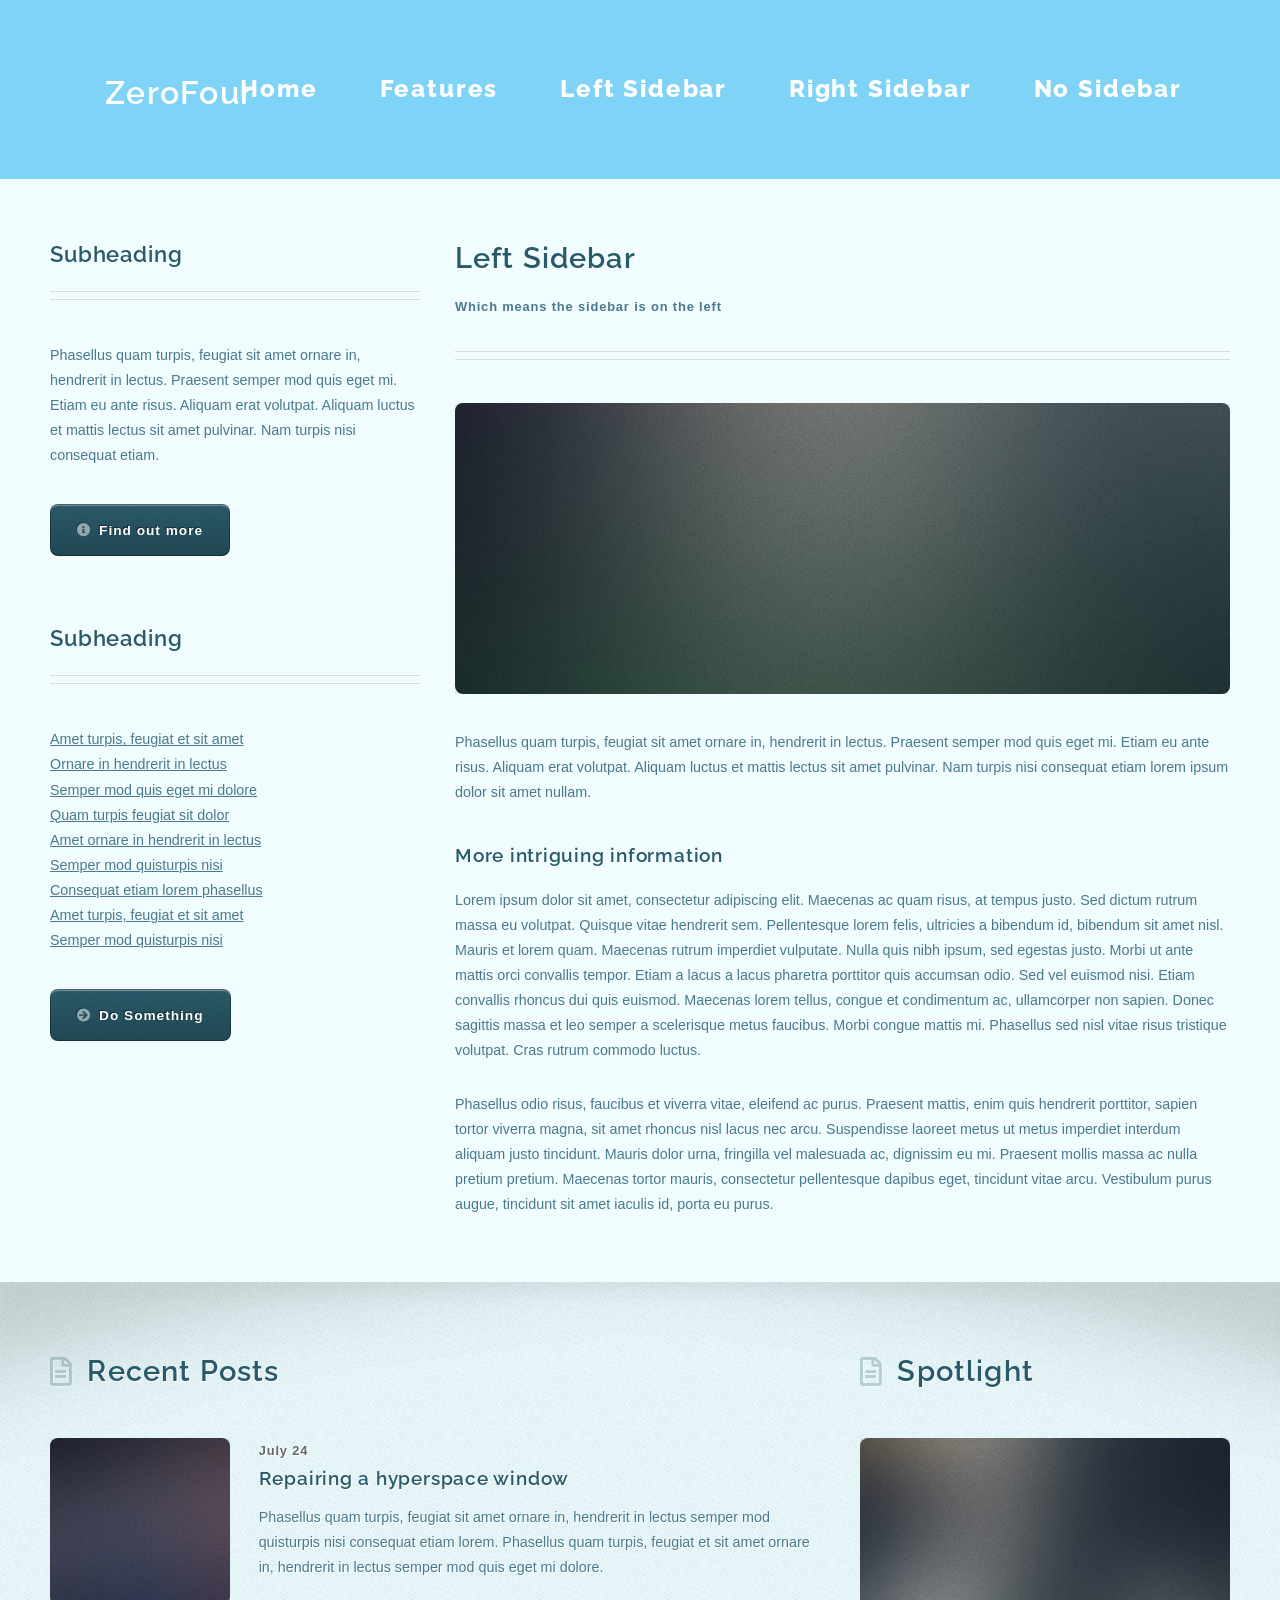
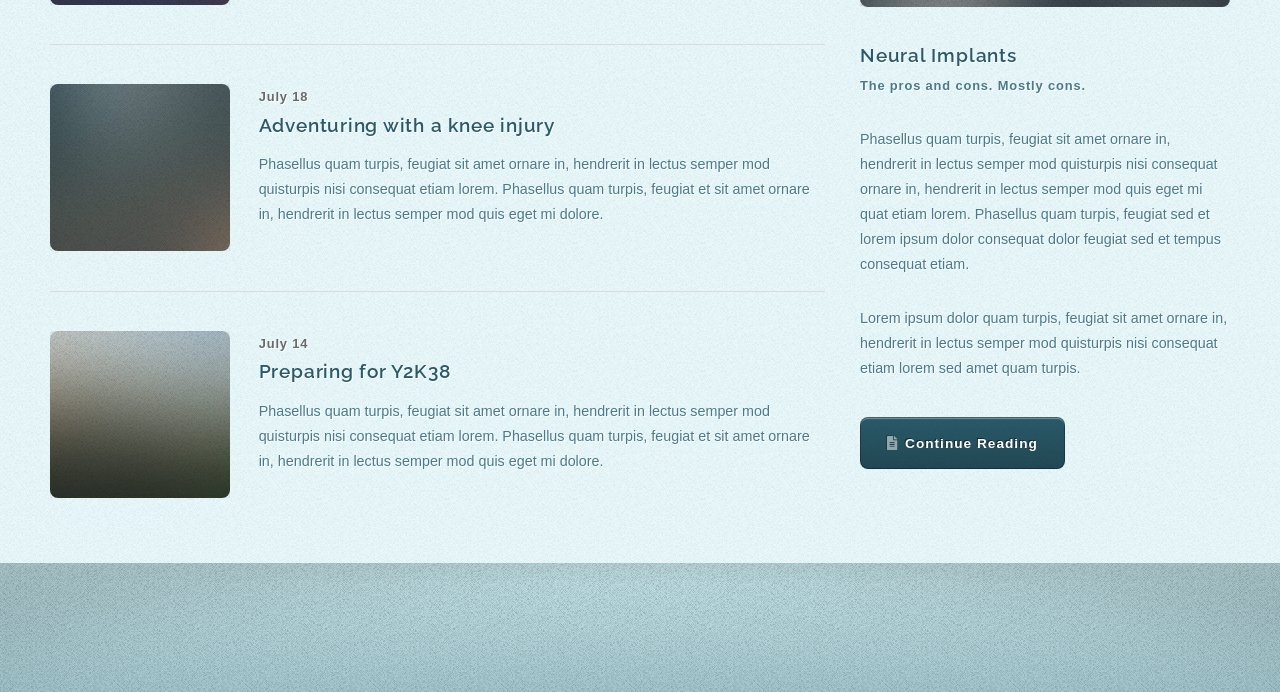
<file: left-sidebar.html>
<!DOCTYPE HTML>
<!--
	ZeroFour by HTML5 UP
	html5up.net | @ajlkn
	Free for personal and commercial use under the CCA 3.0 license (html5up.net/license)
-->
<html>
	<head>
		<title>Left Sidebar - ZeroFour by HTML5 UP</title>
		<meta charset="utf-8" />
		<meta name="viewport" content="width=device-width, initial-scale=1, user-scalable=no" />
		<link rel="preconnect" href="https://fonts.googleapis.com">
		<link rel="preconnect" href="https://fonts.gstatic.com" crossorigin>
		<link href="https://fonts.googleapis.com/css2?family=Raleway:wght@300;400;500;600;700;800&display=swap" rel="stylesheet">
		<link rel="stylesheet" href="assets/css/main.css" />
	</head>
	<body class="left-sidebar is-preload">
		<div id="page-wrapper">

			<!-- Header Wrapper -->
				<div id="header-wrapper">
					<div class="container">

						<!-- Header -->
							<header id="header">
								<div class="inner">

									<!-- Logo -->
										<h1><a href="index.html" id="logo">ZeroFour</a></h1>

									<!-- Nav -->
										<nav id="nav">
											<ul>
												<li><a href="index.html">Home</a></li>
												<li><a href="features.html">Features</a></li>
												<li class="current_page_item"><a href="left-sidebar.html">Left Sidebar</a></li>
												<li><a href="right-sidebar.html">Right Sidebar</a></li>
												<li><a href="no-sidebar.html">No Sidebar</a></li>
											</ul>
										</nav>

								</div>
							</header>

					</div>
				</div>

			<!-- Main Wrapper -->
				<div id="main-wrapper">
					<div class="wrapper style2">
						<div class="inner">
							<div class="container">
								<div class="row">
									<div class="col-4 col-12-medium">
										<div id="sidebar">

											<!-- Sidebar -->

												<section>
													<header class="major">
														<h2>Subheading</h2>
													</header>
													<p>Phasellus quam turpis, feugiat sit amet ornare in, hendrerit in lectus.
													Praesent semper mod quis eget mi. Etiam eu ante risus. Aliquam erat volutpat.
													Aliquam luctus et mattis lectus sit amet pulvinar. Nam turpis nisi
													consequat etiam.</p>
													<footer>
														<a href="#" class="button icon solid fa-info-circle">Find out more</a>
													</footer>
												</section>

												<section>
													<header class="major">
														<h2>Subheading</h2>
													</header>
													<ul class="style2">
														<li><a href="#">Amet turpis, feugiat et sit amet</a></li>
														<li><a href="#">Ornare in hendrerit in lectus</a></li>
														<li><a href="#">Semper mod quis eget mi dolore</a></li>
														<li><a href="#">Quam turpis feugiat sit dolor</a></li>
														<li><a href="#">Amet ornare in hendrerit in lectus</a></li>
														<li><a href="#">Semper mod quisturpis nisi</a></li>
														<li><a href="#">Consequat etiam lorem phasellus</a></li>
														<li><a href="#">Amet turpis, feugiat et sit amet</a></li>
														<li><a href="#">Semper mod quisturpis nisi</a></li>
													</ul>
													<footer>
														<a href="#" class="button icon solid fa-arrow-circle-right">Do Something</a>
													</footer>
												</section>

										</div>
									</div>
									<div class="col-8 col-12-medium imp-medium">
										<div id="content">

											<!-- Content -->

												<article>
													<header class="major">
														<h2>Left Sidebar</h2>
														<p>Which means the sidebar is on the left</p>
													</header>

													<span class="image featured"><img src="images/pic08.jpg" alt="" /></span>

													<p>Phasellus quam turpis, feugiat sit amet ornare in, hendrerit in lectus.
													Praesent semper mod quis eget mi. Etiam eu ante risus. Aliquam erat volutpat.
													Aliquam luctus et mattis lectus sit amet pulvinar. Nam turpis nisi
													consequat etiam lorem ipsum dolor sit amet nullam.</p>

													<h3>More intriguing information</h3>
													<p>Lorem ipsum dolor sit amet, consectetur adipiscing elit. Maecenas ac quam risus, at tempus
													justo. Sed dictum rutrum massa eu volutpat. Quisque vitae hendrerit sem. Pellentesque lorem felis,
													ultricies a bibendum id, bibendum sit amet nisl. Mauris et lorem quam. Maecenas rutrum imperdiet
													vulputate. Nulla quis nibh ipsum, sed egestas justo. Morbi ut ante mattis orci convallis tempor.
													Etiam a lacus a lacus pharetra porttitor quis accumsan odio. Sed vel euismod nisi. Etiam convallis
													rhoncus dui quis euismod. Maecenas lorem tellus, congue et condimentum ac, ullamcorper non sapien.
													Donec sagittis massa et leo semper a scelerisque metus faucibus. Morbi congue mattis mi.
													Phasellus sed nisl vitae risus tristique volutpat. Cras rutrum commodo luctus.</p>

													<p>Phasellus odio risus, faucibus et viverra vitae, eleifend ac purus. Praesent mattis, enim
													quis hendrerit porttitor, sapien tortor viverra magna, sit amet rhoncus nisl lacus nec arcu.
													Suspendisse laoreet metus ut metus imperdiet interdum aliquam justo tincidunt. Mauris dolor urna,
													fringilla vel malesuada ac, dignissim eu mi. Praesent mollis massa ac nulla pretium pretium.
													Maecenas tortor mauris, consectetur pellentesque dapibus eget, tincidunt vitae arcu.
													Vestibulum purus augue, tincidunt sit amet iaculis id, porta eu purus.</p>
												</article>

										</div>
									</div>
								</div>
							</div>
						</div>
					</div>
					<div class="wrapper style3">
						<div class="inner">
							<div class="container">
								<div class="row">
									<div class="col-8 col-12-medium">

										<!-- Article list -->
											<section class="box article-list">
												<h2 class="icon fa-file-alt">Recent Posts</h2>

												<!-- Excerpt -->
													<article class="box excerpt">
														<a href="#" class="image left"><img src="images/pic04.jpg" alt="" /></a>
														<div>
															<header>
																<span class="date">July 24</span>
																<h3><a href="#">Repairing a hyperspace window</a></h3>
															</header>
															<p>Phasellus quam turpis, feugiat sit amet ornare in, hendrerit in lectus
															semper mod quisturpis nisi consequat etiam lorem. Phasellus quam turpis,
															feugiat et sit amet ornare in, hendrerit in lectus semper mod quis eget mi dolore.</p>
														</div>
													</article>

												<!-- Excerpt -->
													<article class="box excerpt">
														<a href="#" class="image left"><img src="images/pic05.jpg" alt="" /></a>
														<div>
															<header>
																<span class="date">July 18</span>
																<h3><a href="#">Adventuring with a knee injury</a></h3>
															</header>
															<p>Phasellus quam turpis, feugiat sit amet ornare in, hendrerit in lectus
															semper mod quisturpis nisi consequat etiam lorem. Phasellus quam turpis,
															feugiat et sit amet ornare in, hendrerit in lectus semper mod quis eget mi dolore.</p>
														</div>
													</article>

												<!-- Excerpt -->
													<article class="box excerpt">
														<a href="#" class="image left"><img src="images/pic06.jpg" alt="" /></a>
														<div>
															<header>
																<span class="date">July 14</span>
																<h3><a href="#">Preparing for Y2K38</a></h3>
															</header>
															<p>Phasellus quam turpis, feugiat sit amet ornare in, hendrerit in lectus
															semper mod quisturpis nisi consequat etiam lorem. Phasellus quam turpis,
															feugiat et sit amet ornare in, hendrerit in lectus semper mod quis eget mi dolore.</p>
														</div>
													</article>

											</section>
									</div>
									<div class="col-4 col-12-medium">

										<!-- Spotlight -->
											<section class="box spotlight">
												<h2 class="icon fa-file-alt">Spotlight</h2>
												<article>
													<a href="#" class="image featured"><img src="images/pic07.jpg" alt=""></a>
													<header>
														<h3><a href="#">Neural Implants</a></h3>
														<p>The pros and cons. Mostly cons.</p>
													</header>
													<p>Phasellus quam turpis, feugiat sit amet ornare in, hendrerit in lectus semper mod
													quisturpis nisi consequat ornare in, hendrerit in lectus semper mod quis eget mi quat etiam
													lorem. Phasellus quam turpis, feugiat sed et lorem ipsum dolor consequat dolor feugiat sed
													et tempus consequat etiam.</p>
													<p>Lorem ipsum dolor quam turpis, feugiat sit amet ornare in, hendrerit in lectus semper
													mod quisturpis nisi consequat etiam lorem sed amet quam turpis.</p>
													<footer>
														<a href="#" class="button alt icon solid fa-file-alt">Continue Reading</a>
													</footer>
												</article>
											</section>

									</div>
								</div>
							</div>
						</div>
					</div>
				</div>

			<!-- Footer Wrapper -->
				<div id="footer-wrapper">
					<footer id="footer" class="container">
					</footer>
				</div>

		</div>

		<!-- Scripts -->
			<script src="assets/js/jquery.min.js"></script>
			<script src="assets/js/jquery.dropotron.min.js"></script>
			<script src="assets/js/browser.min.js"></script>
			<script src="assets/js/breakpoints.min.js"></script>
			<script src="assets/js/util.js"></script>
			<script src="assets/js/main.js"></script>

	</body>
</html>
</file>
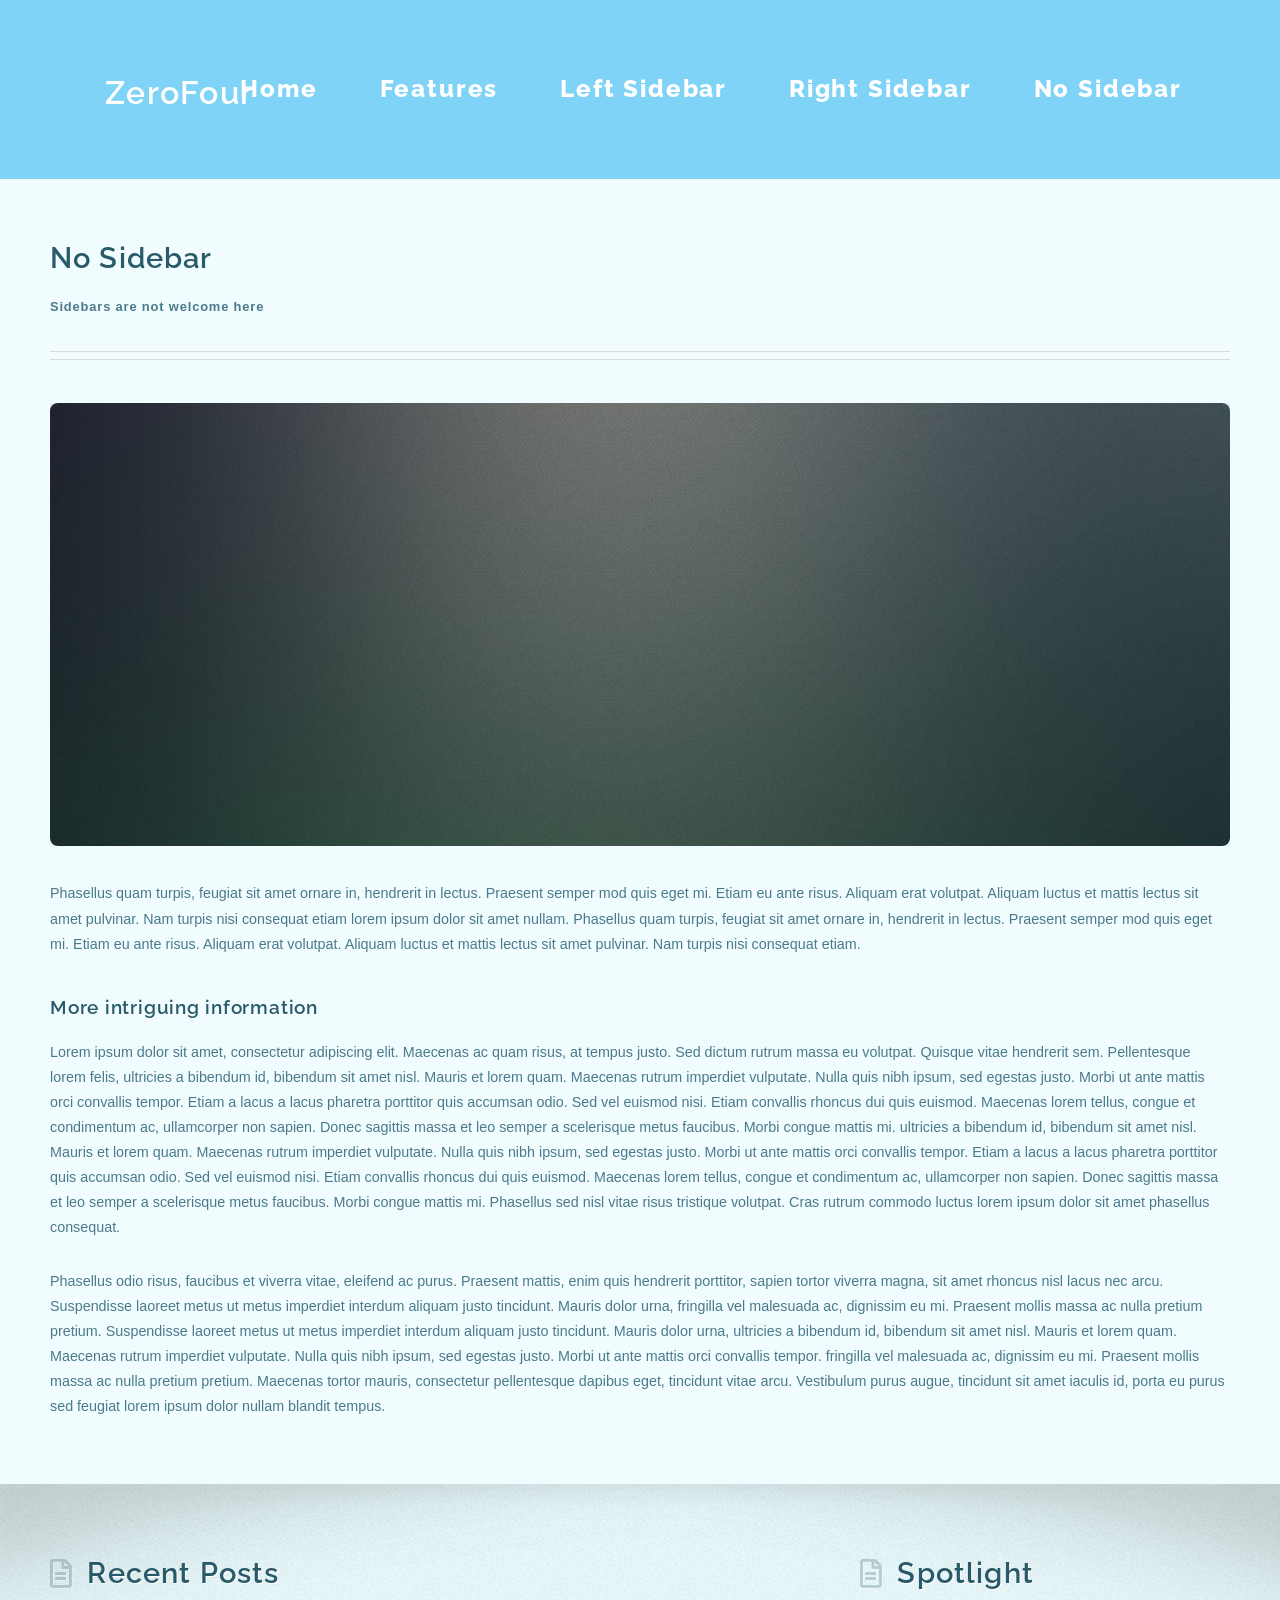
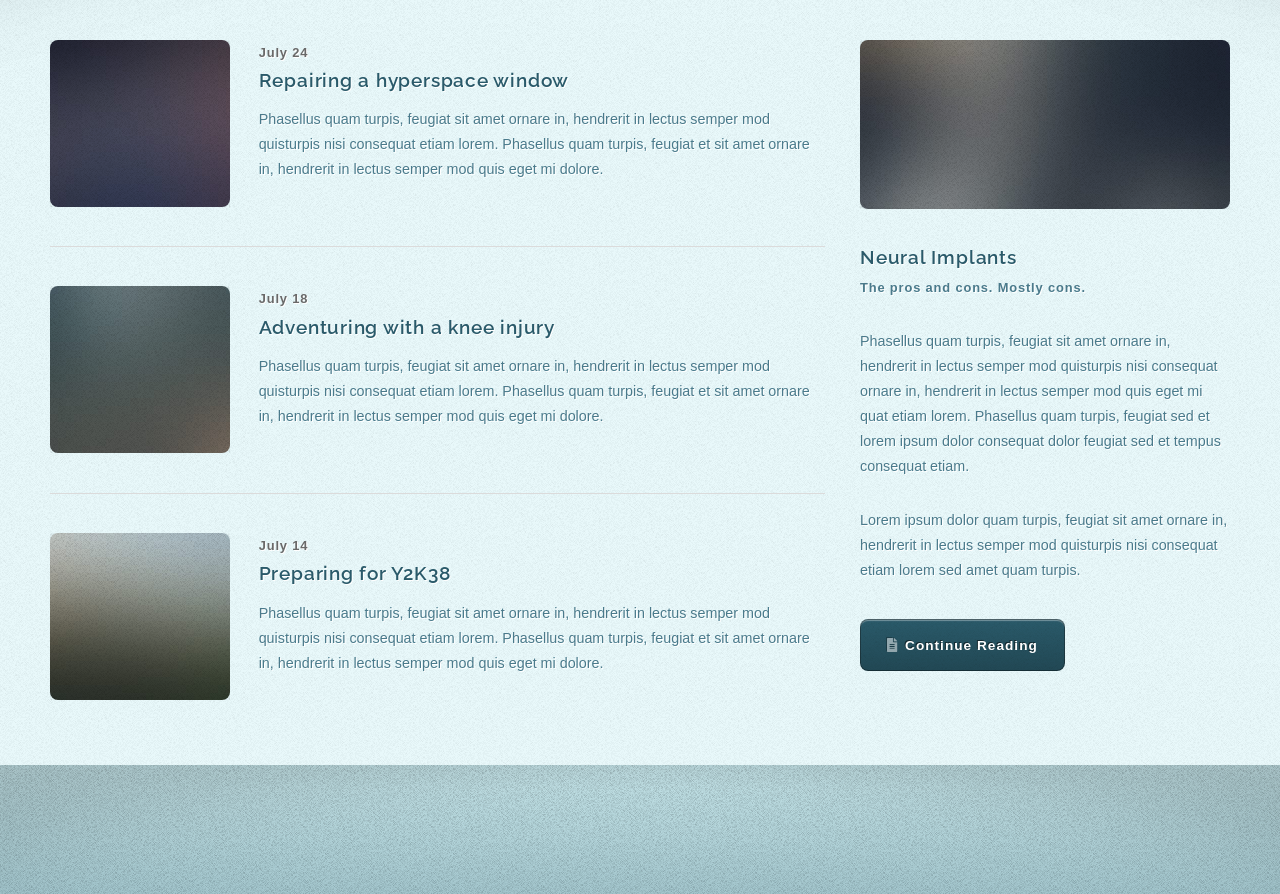
<file: no-sidebar.html>
<!DOCTYPE HTML>
<!--
	ZeroFour by HTML5 UP
	html5up.net | @ajlkn
	Free for personal and commercial use under the CCA 3.0 license (html5up.net/license)
-->
<html>
	<head>
		<title>No Sidebar - ZeroFour by HTML5 UP</title>
		<meta charset="utf-8" />
		<meta name="viewport" content="width=device-width, initial-scale=1, user-scalable=no" />
		<link rel="preconnect" href="https://fonts.googleapis.com">
		<link rel="preconnect" href="https://fonts.gstatic.com" crossorigin>
		<link href="https://fonts.googleapis.com/css2?family=Raleway:wght@300;400;500;600;700;800&display=swap" rel="stylesheet">
		<link rel="stylesheet" href="assets/css/main.css" />
	</head>
	<body class="no-sidebar is-preload">
		<div id="page-wrapper">

			<!-- Header Wrapper -->
				<div id="header-wrapper">
					<div class="container">

						<!-- Header -->
							<header id="header">
								<div class="inner">

									<!-- Logo -->
										<h1><a href="index.html" id="logo">ZeroFour</a></h1>

									<!-- Nav -->
										<nav id="nav">
											<ul>
												<li><a href="index.html">Home</a></li>
												<li><a href="features.html">Features</a></li>
												<li><a href="left-sidebar.html">Left Sidebar</a></li>
												<li><a href="right-sidebar.html">Right Sidebar</a></li>
												<li class="current_page_item"><a href="no-sidebar.html">No Sidebar</a></li>
											</ul>
										</nav>

								</div>
							</header>

					</div>
				</div>

			<!-- Main Wrapper -->
				<div id="main-wrapper">
					<div class="wrapper style2">
						<div class="inner">
							<div class="container">
								<div id="content">

									<!-- Content -->

										<article>
											<header class="major">
												<h2>No Sidebar</h2>
												<p>Sidebars are not welcome here</p>
											</header>

											<span class="image featured"><img src="images/pic08.jpg" alt="" /></span>

											<p>Phasellus quam turpis, feugiat sit amet ornare in, hendrerit in lectus.
											Praesent semper mod quis eget mi. Etiam eu ante risus. Aliquam erat volutpat.
											Aliquam luctus et mattis lectus sit amet pulvinar. Nam turpis nisi
											consequat etiam lorem ipsum dolor sit amet nullam. Phasellus quam turpis,
											feugiat sit amet ornare in, hendrerit in lectus. Praesent semper mod quis
											eget mi. Etiam eu ante risus. Aliquam erat volutpat. Aliquam luctus et
											mattis lectus sit amet pulvinar. Nam turpis nisi consequat etiam.</p>

											<h3>More intriguing information</h3>
											<p>Lorem ipsum dolor sit amet, consectetur adipiscing elit. Maecenas ac quam risus, at tempus
											justo. Sed dictum rutrum massa eu volutpat. Quisque vitae hendrerit sem. Pellentesque lorem felis,
											ultricies a bibendum id, bibendum sit amet nisl. Mauris et lorem quam. Maecenas rutrum imperdiet
											vulputate. Nulla quis nibh ipsum, sed egestas justo. Morbi ut ante mattis orci convallis tempor.
											Etiam a lacus a lacus pharetra porttitor quis accumsan odio. Sed vel euismod nisi. Etiam convallis
											rhoncus dui quis euismod. Maecenas lorem tellus, congue et condimentum ac, ullamcorper non sapien.
											Donec sagittis massa et leo semper a scelerisque metus faucibus. Morbi congue mattis mi.
											ultricies a bibendum id, bibendum sit amet nisl. Mauris et lorem quam. Maecenas rutrum imperdiet
											vulputate. Nulla quis nibh ipsum, sed egestas justo. Morbi ut ante mattis orci convallis tempor.
											Etiam a lacus a lacus pharetra porttitor quis accumsan odio. Sed vel euismod nisi. Etiam convallis
											rhoncus dui quis euismod. Maecenas lorem tellus, congue et condimentum ac, ullamcorper non sapien.
											Donec sagittis massa et leo semper a scelerisque metus faucibus. Morbi congue mattis mi.
											Phasellus sed nisl vitae risus tristique volutpat. Cras rutrum commodo luctus lorem ipsum
											dolor sit amet phasellus consequat.</p>

											<p>Phasellus odio risus, faucibus et viverra vitae, eleifend ac purus. Praesent mattis, enim
											quis hendrerit porttitor, sapien tortor viverra magna, sit amet rhoncus nisl lacus nec arcu.
											Suspendisse laoreet metus ut metus imperdiet interdum aliquam justo tincidunt. Mauris dolor urna,
											fringilla vel malesuada ac, dignissim eu mi. Praesent mollis massa ac nulla pretium pretium.
											Suspendisse laoreet metus ut metus imperdiet interdum aliquam justo tincidunt. Mauris dolor urna,
											ultricies a bibendum id, bibendum sit amet nisl. Mauris et lorem quam. Maecenas rutrum imperdiet
											vulputate. Nulla quis nibh ipsum, sed egestas justo. Morbi ut ante mattis orci convallis tempor.
											fringilla vel malesuada ac, dignissim eu mi. Praesent mollis massa ac nulla pretium pretium.
											Maecenas tortor mauris, consectetur pellentesque dapibus eget, tincidunt vitae arcu.
											Vestibulum purus augue, tincidunt sit amet iaculis id, porta eu purus sed feugiat lorem ipsum
											dolor nullam blandit tempus.</p>
										</article>

								</div>
							</div>
						</div>
					</div>
					<div class="wrapper style3">
						<div class="inner">
							<div class="container">
								<div class="row">
									<div class="col-8 col-12-medium">

										<!-- Article list -->
											<section class="box article-list">
												<h2 class="icon fa-file-alt">Recent Posts</h2>

												<!-- Excerpt -->
													<article class="box excerpt">
														<a href="#" class="image left"><img src="images/pic04.jpg" alt="" /></a>
														<div>
															<header>
																<span class="date">July 24</span>
																<h3><a href="#">Repairing a hyperspace window</a></h3>
															</header>
															<p>Phasellus quam turpis, feugiat sit amet ornare in, hendrerit in lectus
															semper mod quisturpis nisi consequat etiam lorem. Phasellus quam turpis,
															feugiat et sit amet ornare in, hendrerit in lectus semper mod quis eget mi dolore.</p>
														</div>
													</article>

												<!-- Excerpt -->
													<article class="box excerpt">
														<a href="#" class="image left"><img src="images/pic05.jpg" alt="" /></a>
														<div>
															<header>
																<span class="date">July 18</span>
																<h3><a href="#">Adventuring with a knee injury</a></h3>
															</header>
															<p>Phasellus quam turpis, feugiat sit amet ornare in, hendrerit in lectus
															semper mod quisturpis nisi consequat etiam lorem. Phasellus quam turpis,
															feugiat et sit amet ornare in, hendrerit in lectus semper mod quis eget mi dolore.</p>
														</div>
													</article>

												<!-- Excerpt -->
													<article class="box excerpt">
														<a href="#" class="image left"><img src="images/pic06.jpg" alt="" /></a>
														<div>
															<header>
																<span class="date">July 14</span>
																<h3><a href="#">Preparing for Y2K38</a></h3>
															</header>
															<p>Phasellus quam turpis, feugiat sit amet ornare in, hendrerit in lectus
															semper mod quisturpis nisi consequat etiam lorem. Phasellus quam turpis,
															feugiat et sit amet ornare in, hendrerit in lectus semper mod quis eget mi dolore.</p>
														</div>
													</article>

											</section>
									</div>
									<div class="col-4 col-12-medium">

										<!-- Spotlight -->
											<section class="box spotlight">
												<h2 class="icon fa-file-alt">Spotlight</h2>
												<article>
													<a href="#" class="image featured"><img src="images/pic07.jpg" alt=""></a>
													<header>
														<h3><a href="#">Neural Implants</a></h3>
														<p>The pros and cons. Mostly cons.</p>
													</header>
													<p>Phasellus quam turpis, feugiat sit amet ornare in, hendrerit in lectus semper mod
													quisturpis nisi consequat ornare in, hendrerit in lectus semper mod quis eget mi quat etiam
													lorem. Phasellus quam turpis, feugiat sed et lorem ipsum dolor consequat dolor feugiat sed
													et tempus consequat etiam.</p>
													<p>Lorem ipsum dolor quam turpis, feugiat sit amet ornare in, hendrerit in lectus semper
													mod quisturpis nisi consequat etiam lorem sed amet quam turpis.</p>
													<footer>
														<a href="#" class="button alt icon solid fa-file-alt">Continue Reading</a>
													</footer>
												</article>
											</section>

									</div>
								</div>
							</div>
						</div>
					</div>
				</div>

			<!-- Footer Wrapper -->
				<div id="footer-wrapper">
					<footer id="footer" class="container">
					</footer>
				</div>

		</div>

		<!-- Scripts -->
			<script src="assets/js/jquery.min.js"></script>
			<script src="assets/js/jquery.dropotron.min.js"></script>
			<script src="assets/js/browser.min.js"></script>
			<script src="assets/js/breakpoints.min.js"></script>
			<script src="assets/js/util.js"></script>
			<script src="assets/js/main.js"></script>

	</body>
</html>
</file>
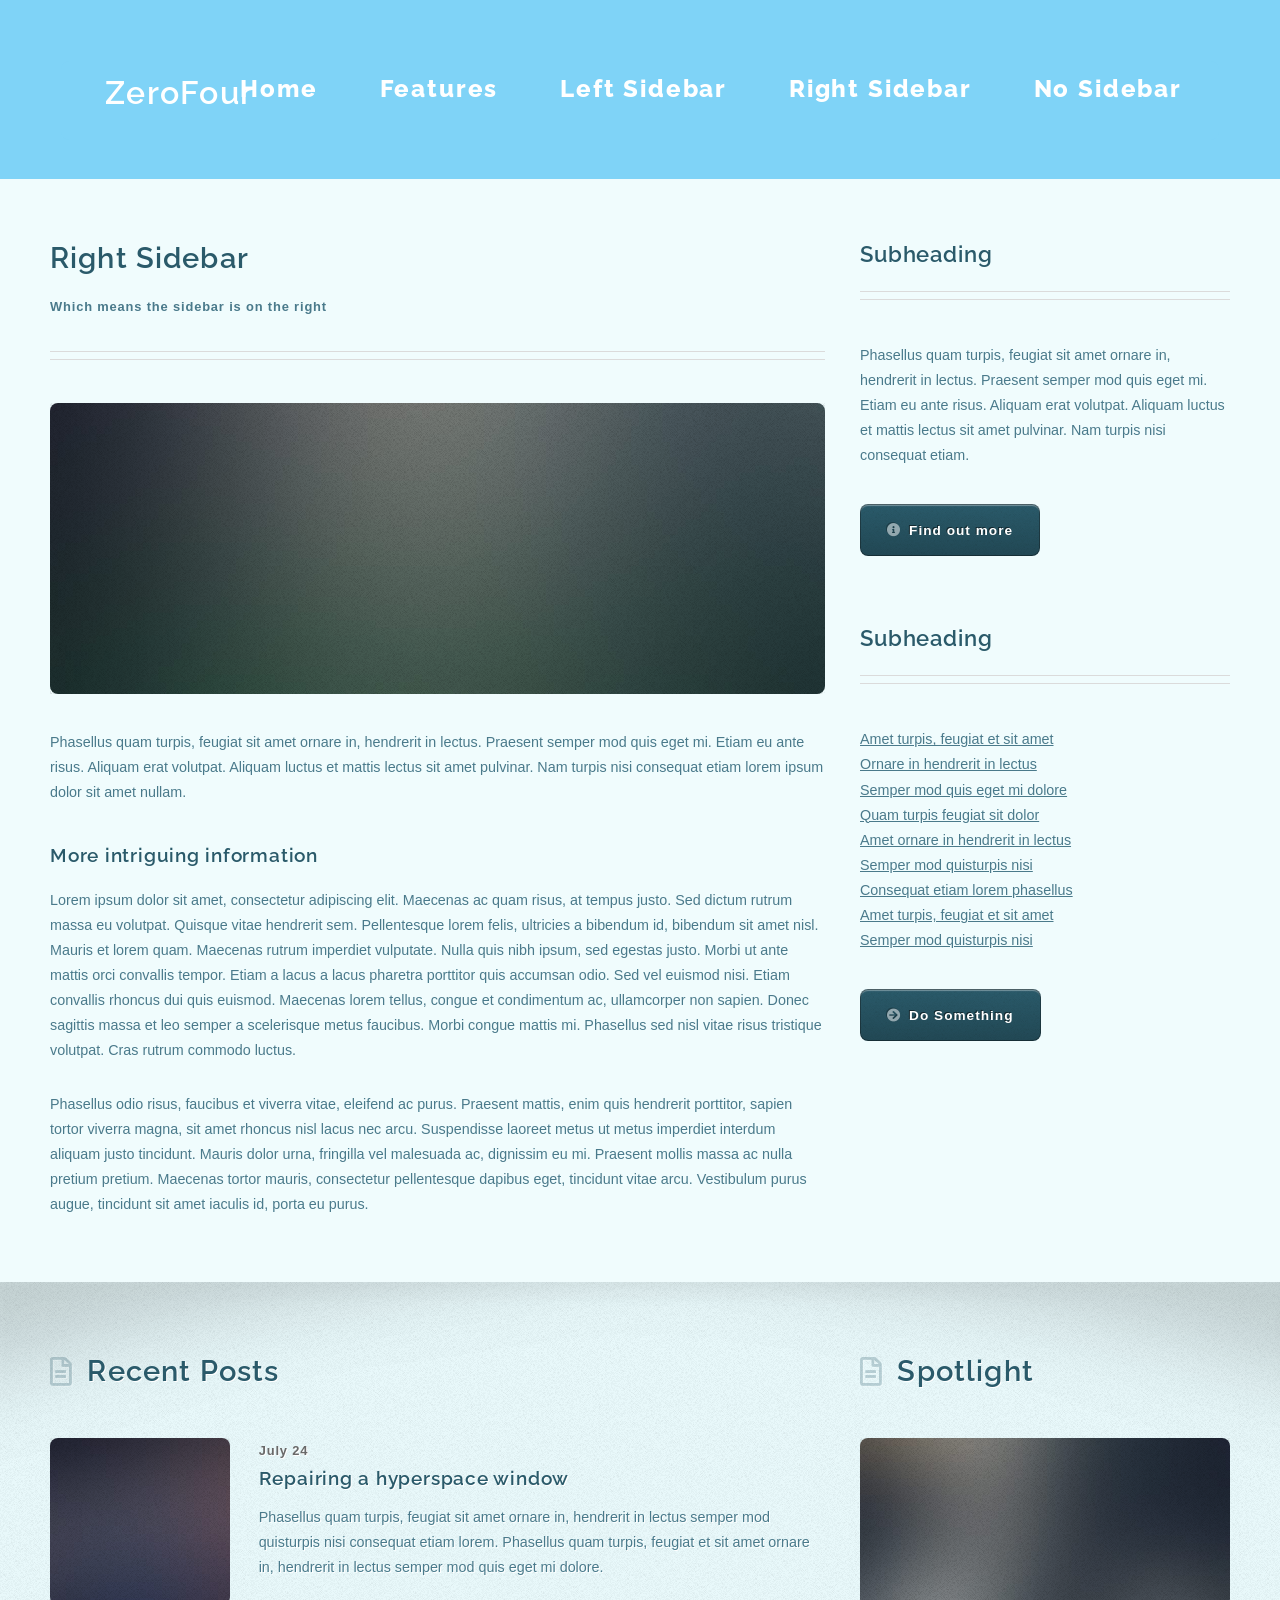
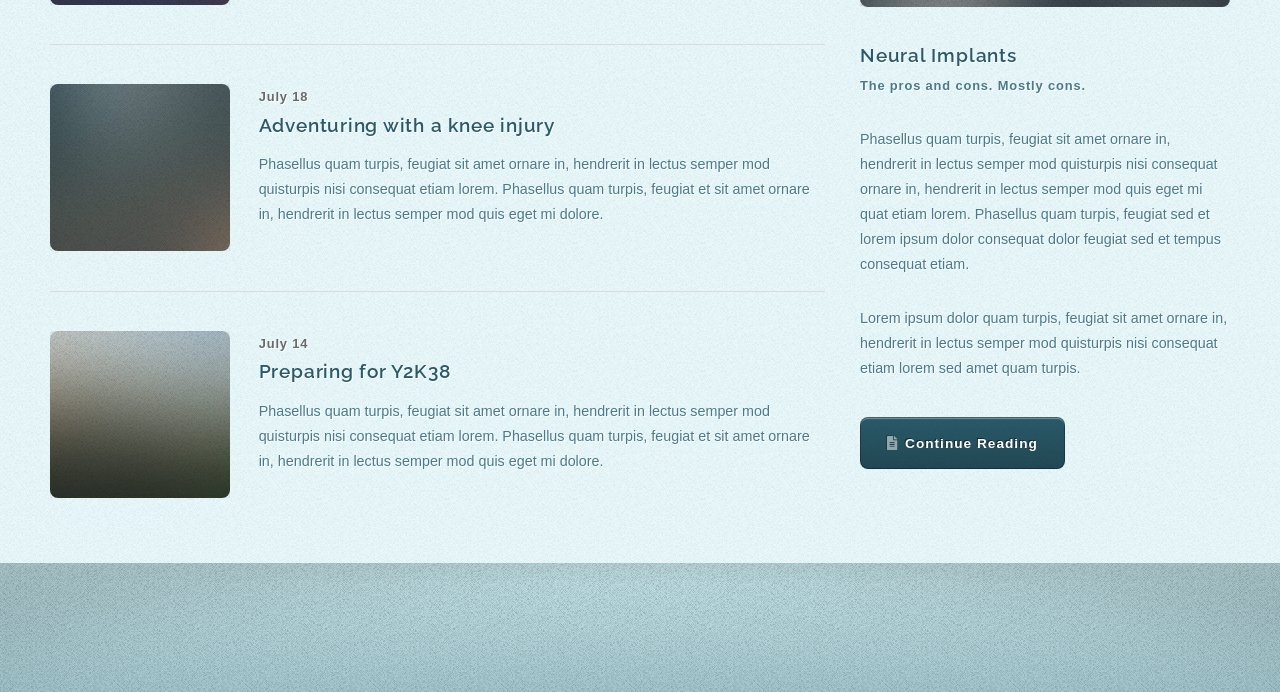
<file: right-sidebar.html>
<!DOCTYPE HTML>
<!--
	ZeroFour by HTML5 UP
	html5up.net | @ajlkn
	Free for personal and commercial use under the CCA 3.0 license (html5up.net/license)
-->
<html>
	<head>
		<title>Right Sidebar - ZeroFour by HTML5 UP</title>
		<meta charset="utf-8" />
		<meta name="viewport" content="width=device-width, initial-scale=1, user-scalable=no" />
		<link rel="preconnect" href="https://fonts.googleapis.com">
		<link rel="preconnect" href="https://fonts.gstatic.com" crossorigin>
		<link href="https://fonts.googleapis.com/css2?family=Raleway:wght@300;400;500;600;700;800&display=swap" rel="stylesheet">
		<link rel="stylesheet" href="assets/css/main.css" />
	</head>
	<body class="right-sidebar is-preload">
		<div id="page-wrapper">

			<!-- Header Wrapper -->
				<div id="header-wrapper">
					<div class="container">

						<!-- Header -->
							<header id="header">
								<div class="inner">

									<!-- Logo -->
										<h1><a href="index.html" id="logo">ZeroFour</a></h1>

									<!-- Nav -->
										<nav id="nav">
											<ul>
												<li><a href="index.html">Home</a></li>
												<li><a href="features.html">Features</a></li>
												<li><a href="left-sidebar.html">Left Sidebar</a></li>
												<li class="current_page_item"><a href="right-sidebar.html">Right Sidebar</a></li>
												<li><a href="no-sidebar.html">No Sidebar</a></li>
											</ul>
										</nav>

								</div>
							</header>

					</div>
				</div>

			<!-- Main Wrapper -->
				<div id="main-wrapper">
					<div class="wrapper style2">
						<div class="inner">
							<div class="container">
								<div class="row">
									<div class="col-8 col-12-medium">
										<div id="content">

											<!-- Content -->

												<article>
													<header class="major">
														<h2>Right Sidebar</h2>
														<p>Which means the sidebar is on the right</p>
													</header>

													<span class="image featured"><img src="images/pic08.jpg" alt="" /></span>

													<p>Phasellus quam turpis, feugiat sit amet ornare in, hendrerit in lectus.
													Praesent semper mod quis eget mi. Etiam eu ante risus. Aliquam erat volutpat.
													Aliquam luctus et mattis lectus sit amet pulvinar. Nam turpis nisi
													consequat etiam lorem ipsum dolor sit amet nullam.</p>

													<h3>More intriguing information</h3>
													<p>Lorem ipsum dolor sit amet, consectetur adipiscing elit. Maecenas ac quam risus, at tempus
													justo. Sed dictum rutrum massa eu volutpat. Quisque vitae hendrerit sem. Pellentesque lorem felis,
													ultricies a bibendum id, bibendum sit amet nisl. Mauris et lorem quam. Maecenas rutrum imperdiet
													vulputate. Nulla quis nibh ipsum, sed egestas justo. Morbi ut ante mattis orci convallis tempor.
													Etiam a lacus a lacus pharetra porttitor quis accumsan odio. Sed vel euismod nisi. Etiam convallis
													rhoncus dui quis euismod. Maecenas lorem tellus, congue et condimentum ac, ullamcorper non sapien.
													Donec sagittis massa et leo semper a scelerisque metus faucibus. Morbi congue mattis mi.
													Phasellus sed nisl vitae risus tristique volutpat. Cras rutrum commodo luctus.</p>

													<p>Phasellus odio risus, faucibus et viverra vitae, eleifend ac purus. Praesent mattis, enim
													quis hendrerit porttitor, sapien tortor viverra magna, sit amet rhoncus nisl lacus nec arcu.
													Suspendisse laoreet metus ut metus imperdiet interdum aliquam justo tincidunt. Mauris dolor urna,
													fringilla vel malesuada ac, dignissim eu mi. Praesent mollis massa ac nulla pretium pretium.
													Maecenas tortor mauris, consectetur pellentesque dapibus eget, tincidunt vitae arcu.
													Vestibulum purus augue, tincidunt sit amet iaculis id, porta eu purus.</p>
												</article>

										</div>
									</div>
									<div class="col-4 col-12-medium">
										<div id="sidebar">

											<!-- Sidebar -->

												<section>
													<header class="major">
														<h2>Subheading</h2>
													</header>
													<p>Phasellus quam turpis, feugiat sit amet ornare in, hendrerit in lectus.
													Praesent semper mod quis eget mi. Etiam eu ante risus. Aliquam erat volutpat.
													Aliquam luctus et mattis lectus sit amet pulvinar. Nam turpis nisi
													consequat etiam.</p>
													<footer>
														<a href="#" class="button icon solid fa-info-circle">Find out more</a>
													</footer>
												</section>

												<section>
													<header class="major">
														<h2>Subheading</h2>
													</header>
													<ul class="style2">
														<li><a href="#">Amet turpis, feugiat et sit amet</a></li>
														<li><a href="#">Ornare in hendrerit in lectus</a></li>
														<li><a href="#">Semper mod quis eget mi dolore</a></li>
														<li><a href="#">Quam turpis feugiat sit dolor</a></li>
														<li><a href="#">Amet ornare in hendrerit in lectus</a></li>
														<li><a href="#">Semper mod quisturpis nisi</a></li>
														<li><a href="#">Consequat etiam lorem phasellus</a></li>
														<li><a href="#">Amet turpis, feugiat et sit amet</a></li>
														<li><a href="#">Semper mod quisturpis nisi</a></li>
													</ul>
													<footer>
														<a href="#" class="button icon solid fa-arrow-circle-right">Do Something</a>
													</footer>
												</section>

										</div>
									</div>
								</div>
							</div>
						</div>
					</div>
					<div class="wrapper style3">
						<div class="inner">
							<div class="container">
								<div class="row">
									<div class="col-8 col-12-medium">

										<!-- Article list -->
											<section class="box article-list">
												<h2 class="icon fa-file-alt">Recent Posts</h2>

												<!-- Excerpt -->
													<article class="box excerpt">
														<a href="#" class="image left"><img src="images/pic04.jpg" alt="" /></a>
														<div>
															<header>
																<span class="date">July 24</span>
																<h3><a href="#">Repairing a hyperspace window</a></h3>
															</header>
															<p>Phasellus quam turpis, feugiat sit amet ornare in, hendrerit in lectus
															semper mod quisturpis nisi consequat etiam lorem. Phasellus quam turpis,
															feugiat et sit amet ornare in, hendrerit in lectus semper mod quis eget mi dolore.</p>
														</div>
													</article>

												<!-- Excerpt -->
													<article class="box excerpt">
														<a href="#" class="image left"><img src="images/pic05.jpg" alt="" /></a>
														<div>
															<header>
																<span class="date">July 18</span>
																<h3><a href="#">Adventuring with a knee injury</a></h3>
															</header>
															<p>Phasellus quam turpis, feugiat sit amet ornare in, hendrerit in lectus
															semper mod quisturpis nisi consequat etiam lorem. Phasellus quam turpis,
															feugiat et sit amet ornare in, hendrerit in lectus semper mod quis eget mi dolore.</p>
														</div>
													</article>

												<!-- Excerpt -->
													<article class="box excerpt">
														<a href="#" class="image left"><img src="images/pic06.jpg" alt="" /></a>
														<div>
															<header>
																<span class="date">July 14</span>
																<h3><a href="#">Preparing for Y2K38</a></h3>
															</header>
															<p>Phasellus quam turpis, feugiat sit amet ornare in, hendrerit in lectus
															semper mod quisturpis nisi consequat etiam lorem. Phasellus quam turpis,
															feugiat et sit amet ornare in, hendrerit in lectus semper mod quis eget mi dolore.</p>
														</div>
													</article>

											</section>
									</div>
									<div class="col-4 col-12-medium">

										<!-- Spotlight -->
											<section class="box spotlight">
												<h2 class="icon fa-file-alt">Spotlight</h2>
												<article>
													<a href="#" class="image featured"><img src="images/pic07.jpg" alt=""></a>
													<header>
														<h3><a href="#">Neural Implants</a></h3>
														<p>The pros and cons. Mostly cons.</p>
													</header>
													<p>Phasellus quam turpis, feugiat sit amet ornare in, hendrerit in lectus semper mod
													quisturpis nisi consequat ornare in, hendrerit in lectus semper mod quis eget mi quat etiam
													lorem. Phasellus quam turpis, feugiat sed et lorem ipsum dolor consequat dolor feugiat sed
													et tempus consequat etiam.</p>
													<p>Lorem ipsum dolor quam turpis, feugiat sit amet ornare in, hendrerit in lectus semper
													mod quisturpis nisi consequat etiam lorem sed amet quam turpis.</p>
													<footer>
														<a href="#" class="button alt icon solid fa-file-alt">Continue Reading</a>
													</footer>
												</article>
											</section>

									</div>
								</div>
							</div>
						</div>
					</div>
				</div>

			<!-- Footer Wrapper -->
				<div id="footer-wrapper">
					<footer id="footer" class="container">
					</footer>
				</div>

		</div>

		<!-- Scripts -->
			<script src="assets/js/jquery.min.js"></script>
			<script src="assets/js/jquery.dropotron.min.js"></script>
			<script src="assets/js/browser.min.js"></script>
			<script src="assets/js/breakpoints.min.js"></script>
			<script src="assets/js/util.js"></script>
			<script src="assets/js/main.js"></script>

	</body>
</html>
</file>
<file: assets/css/main.css>
@import url("fontawesome-all.min.css");
@import url('https://api.fontshare.com/v2/css?f[]=clash-display@600&display=swap');

/*
	ZeroFour by HTML5 UP
	html5up.net | @ajlkn
	Free for personal and commercial use under the CCA 3.0 license (html5up.net/license)
*/

html, body, div, span, applet, object,
iframe, h1, h2, h3, h4, h5, h6, p, blockquote,
pre, a, abbr, acronym, address, big, cite,
code, del, dfn, em, img, ins, kbd, q, s, samp,
small, strike, strong, sub, sup, tt, var, b,
u, i, center, dl, dt, dd, ol, ul, li, fieldset,
form, label, legend, table, caption, tbody,
tfoot, thead, tr, th, td, article, aside,
canvas, details, embed, figure, figcaption,
footer, header, hgroup, menu, nav, output, ruby,
section, summary, time, mark, audio, video {
	margin: 0;
	padding: 0;
	border: 0;
	font-size: 100%;
	font: inherit;
	vertical-align: baseline;}

article, aside, details, figcaption, figure,
footer, header, hgroup, menu, nav, section {
	display: block;}

body {
	line-height: 1;
}

ol, ul {
	list-style: none;
}

blockquote, q {
	quotes: none;
}

	blockquote:before, blockquote:after, q:before, q:after {
		content: '';
		content: none;
	}

table {
	border-collapse: collapse;
	border-spacing: 0;
}

body {
	-webkit-text-size-adjust: none;
}

mark {
	background-color: transparent;
	color: inherit;
}

input::-moz-focus-inner {
	border: 0;
	padding: 0;
}

input, select, textarea {
	-moz-appearance: none;
	-webkit-appearance: none;
	-ms-appearance: none;
	appearance: none;
}

/* Basic */

	html {
		box-sizing: border-box;
	}

	*, *:before, *:after {
		box-sizing: inherit;
	}

	@-ms-viewport {
		width: device-width;
	}

	body {
		background: #d8f5f8 url("images/bg01.png");
		font-family: 'Archivo', 'Open Sans', -apple-system, BlinkMacSystemFont, 'Segoe UI', Roboto, Oxygen, Ubuntu, Cantarell, sans-serif;
	}

		body.is-preload * {
			-moz-transition: none !important;
			-webkit-transition: none !important;
			-ms-transition: none !important;
			transition: none !important;
			-moz-animation: none !important;
			-webkit-animation: none !important;
			-ms-animation: none !important;
			animation: none !important;
		}

	body, input, select, textarea {
		font-family: 'Archivo', 'Open Sans', -apple-system, BlinkMacSystemFont, 'Segoe UI', Roboto, Oxygen, Ubuntu, Cantarell, sans-serif;
		color: #4a7a8b;
		font-weight: 400;
		font-size: 11pt;
		line-height: 1.85em;
	}

	a {
		color: inherit;
		text-decoration: underline;
	}

		a:hover {
			text-decoration: none;
		}

	h1, h2, h3, h4, h5, h6 {
		font-family: 'Clash Display', 'Raleway', 'Open Sans', -apple-system, BlinkMacSystemFont, 'Segoe UI', Roboto, Oxygen, Ubuntu, Cantarell, sans-serif;
		font-weight: 600 !important;
		text-transform: none;
		letter-spacing: 0.04em;
		color: #2a5a6a;
		margin: 0 0 1em 0;
	}

	h1 a, h2 a, h3 a, h4 a, h5 a, h6 a {
		color: inherit;
		text-decoration: none;
		outline: 0;
	}

	h2 {
		font-size: 2em;
		margin: 0 0 1.5em 0;
		line-height: 1em;
	}

		h2.icon {
			line-height: 48px;
		}

			h2.icon:before {
				position: relative;
				top: 0.05em;
				margin-right: 0.5em;
				opacity: 0.25;
			}

	h3 {
		font-size: 1.35em;
		margin-top: 2em;
	}

	b, strong {
		color: #2a5a6a;
		font-weight: 700;
	}

	i, em {
		font-style: italic;
	}

	br.clear {
		clear: both;
	}

	sub {
		position: relative;
		top: 0.5em;
		font-size: 0.8em;
	}

	sup {
		position: relative;
		top: -0.5em;
		font-size: 0.8em;
	}

	hr {
		border: 0;
		border-top: solid 1px #ddd;
	}

	blockquote {
		border-left: solid 0.5em #ddd;
		padding: 1em 0 1em 2em;
		font-style: italic;
	}

	p, ul, ol, dl, table {
		margin-bottom: 2em;
	}

	.date {
		display: block;
		text-transform: none;
		font-weight: 700;
		letter-spacing: 0.065em;
		font-size: 0.9em;
		color: #696969;
		margin: 0 0 0.25em 0;
	}

/* Container */

	.container {
		margin: 0 auto;
		max-width: calc(100% - 100px);
		width: 1200px;
	}

		@media screen and (max-width: 1280px) {

			.container {
				width: 100%;
			}

		}

		@media screen and (max-width: 980px) {

			.container {
				width: 100%;
			}

		}

		@media screen and (max-width: 736px) {

			.container {
				width: 100%;
				max-width: 100%;
			}

		}

/* Row */

	.row {
		display: flex;
		flex-wrap: wrap;
		box-sizing: border-box;
		align-items: stretch;
	}

		.row > * {
			box-sizing: border-box;
		}

		.row.gtr-uniform > * > :last-child {
			margin-bottom: 0;
		}

		.row.aln-left {
			justify-content: flex-start;
		}

		.row.aln-center {
			justify-content: center;
		}

		.row.aln-right {
			justify-content: flex-end;
		}

		.row.aln-top {
			align-items: flex-start;
		}

		.row.aln-middle {
			align-items: center;
		}

		.row.aln-bottom {
			align-items: flex-end;
		}

		.row > .imp {
			order: -1;
		}

		.row > .col-1 {
			width: 8.33333%;
		}

		.row > .off-1 {
			margin-left: 8.33333%;
		}

		.row > .col-2 {
			width: 16.66667%;
		}

		.row > .off-2 {
			margin-left: 16.66667%;
		}

		.row > .col-3 {
			width: 25%;
		}

		.row > .off-3 {
			margin-left: 25%;
		}

		.row > .col-4 {
			width: 33.33333%;
		}

		.row > .off-4 {
			margin-left: 33.33333%;
		}

		.row > .col-5 {
			width: 41.66667%;
		}

		.row > .off-5 {
			margin-left: 41.66667%;
		}

		.row > .col-6 {
			width: 50%;
		}

		.row > .off-6 {
			margin-left: 50%;
		}

		.row > .col-7 {
			width: 58.33333%;
		}

		.row > .off-7 {
			margin-left: 58.33333%;
		}

		.row > .col-8 {
			width: 66.66667%;
		}

		.row > .off-8 {
			margin-left: 66.66667%;
		}

		.row > .col-9 {
			width: 75%;
		}

		.row > .off-9 {
			margin-left: 75%;
		}

		.row > .col-10 {
			width: 83.33333%;
		}

		.row > .off-10 {
			margin-left: 83.33333%;
		}

		.row > .col-11 {
			width: 91.66667%;
		}

		.row > .off-11 {
			margin-left: 91.66667%;
		}

		.row > .col-12 {
			width: 100%;
		}

		.row > .off-12 {
			margin-left: 100%;
		}

		.row.gtr-0 {
			margin-top: 0px;
			margin-left: 0px;
		}

			.row.gtr-0 > * {
				padding: 0px 0 0 0px;
			}

			.row.gtr-0.gtr-uniform {
				margin-top: 0px;
			}

				.row.gtr-0.gtr-uniform > * {
					padding-top: 0px;
				}

		.row.gtr-25 {
			margin-top: -12.5px;
			margin-left: -12.5px;
		}

			.row.gtr-25 > * {
				padding: 12.5px 0 0 12.5px;
			}

			.row.gtr-25.gtr-uniform {
				margin-top: -12.5px;
			}

				.row.gtr-25.gtr-uniform > * {
					padding-top: 12.5px;
				}

		.row.gtr-50 {
			margin-top: -25px;
			margin-left: -25px;
		}

			.row.gtr-50 > * {
				padding: 25px 0 0 25px;
			}

			.row.gtr-50.gtr-uniform {
				margin-top: -25px;
			}

				.row.gtr-50.gtr-uniform > * {
					padding-top: 25px;
				}

		.row {
			margin-top: -50px;
			margin-left: -50px;
		}

			.row > * {
				padding: 50px 0 0 50px;
			}

			.row.gtr-uniform {
				margin-top: -50px;
			}

				.row.gtr-uniform > * {
					padding-top: 50px;
				}

		.row.gtr-150 {
			margin-top: -75px;
			margin-left: -75px;
		}

			.row.gtr-150 > * {
				padding: 75px 0 0 75px;
			}

			.row.gtr-150.gtr-uniform {
				margin-top: -75px;
			}

				.row.gtr-150.gtr-uniform > * {
					padding-top: 75px;
				}

		.row.gtr-200 {
			margin-top: -100px;
			margin-left: -100px;
		}

			.row.gtr-200 > * {
				padding: 100px 0 0 100px;
			}

			.row.gtr-200.gtr-uniform {
				margin-top: -100px;
			}

				.row.gtr-200.gtr-uniform > * {
					padding-top: 100px;
				}

		@media screen and (max-width: 1280px) {

			.row {
				display: flex;
				flex-wrap: wrap;
				box-sizing: border-box;
				align-items: stretch;
			}

				.row > * {
					box-sizing: border-box;
				}

				.row.gtr-uniform > * > :last-child {
					margin-bottom: 0;
				}

				.row.aln-left {
					justify-content: flex-start;
				}

				.row.aln-center {
					justify-content: center;
				}

				.row.aln-right {
					justify-content: flex-end;
				}

				.row.aln-top {
					align-items: flex-start;
				}

				.row.aln-middle {
					align-items: center;
				}

				.row.aln-bottom {
					align-items: flex-end;
				}

				.row > .imp-large {
					order: -1;
				}

				.row > .col-1-large {
					width: 8.33333%;
				}

				.row > .off-1-large {
					margin-left: 8.33333%;
				}

				.row > .col-2-large {
					width: 16.66667%;
				}

				.row > .off-2-large {
					margin-left: 16.66667%;
				}

				.row > .col-3-large {
					width: 25%;
				}

				.row > .off-3-large {
					margin-left: 25%;
				}

				.row > .col-4-large {
					width: 33.33333%;
				}

				.row > .off-4-large {
					margin-left: 33.33333%;
				}

				.row > .col-5-large {
					width: 41.66667%;
				}

				.row > .off-5-large {
					margin-left: 41.66667%;
				}

				.row > .col-6-large {
					width: 50%;
				}

				.row > .off-6-large {
					margin-left: 50%;
				}

				.row > .col-7-large {
					width: 58.33333%;
				}

				.row > .off-7-large {
					margin-left: 58.33333%;
				}

				.row > .col-8-large {
					width: 66.66667%;
				}

				.row > .off-8-large {
					margin-left: 66.66667%;
				}

				.row > .col-9-large {
					width: 75%;
				}

				.row > .off-9-large {
					margin-left: 75%;
				}

				.row > .col-10-large {
					width: 83.33333%;
				}

				.row > .off-10-large {
					margin-left: 83.33333%;
				}

				.row > .col-11-large {
					width: 91.66667%;
				}

				.row > .off-11-large {
					margin-left: 91.66667%;
				}

				.row > .col-12-large {
					width: 100%;
				}

				.row > .off-12-large {
					margin-left: 100%;
				}

				.row.gtr-0 {
					margin-top: 0px;
					margin-left: 0px;
				}

					.row.gtr-0 > * {
						padding: 0px 0 0 0px;
					}

					.row.gtr-0.gtr-uniform {
						margin-top: 0px;
					}

						.row.gtr-0.gtr-uniform > * {
							padding-top: 0px;
						}

				.row.gtr-25 {
					margin-top: -8.75px;
					margin-left: -8.75px;
				}

					.row.gtr-25 > * {
						padding: 8.75px 0 0 8.75px;
					}

					.row.gtr-25.gtr-uniform {
						margin-top: -8.75px;
					}

						.row.gtr-25.gtr-uniform > * {
							padding-top: 8.75px;
						}

				.row.gtr-50 {
					margin-top: -17.5px;
					margin-left: -17.5px;
				}

					.row.gtr-50 > * {
						padding: 17.5px 0 0 17.5px;
					}

					.row.gtr-50.gtr-uniform {
						margin-top: -17.5px;
					}

						.row.gtr-50.gtr-uniform > * {
							padding-top: 17.5px;
						}

				.row {
					margin-top: -35px;
					margin-left: -35px;
				}

					.row > * {
						padding: 35px 0 0 35px;
					}

					.row.gtr-uniform {
						margin-top: -35px;
					}

						.row.gtr-uniform > * {
							padding-top: 35px;
						}

				.row.gtr-150 {
					margin-top: -52.5px;
					margin-left: -52.5px;
				}

					.row.gtr-150 > * {
						padding: 52.5px 0 0 52.5px;
					}

					.row.gtr-150.gtr-uniform {
						margin-top: -52.5px;
					}

						.row.gtr-150.gtr-uniform > * {
							padding-top: 52.5px;
						}

				.row.gtr-200 {
					margin-top: -70px;
					margin-left: -70px;
				}

					.row.gtr-200 > * {
						padding: 70px 0 0 70px;
					}

					.row.gtr-200.gtr-uniform {
						margin-top: -70px;
					}

						.row.gtr-200.gtr-uniform > * {
							padding-top: 70px;
						}

		}

		@media screen and (max-width: 980px) {

			.row {
				display: flex;
				flex-wrap: wrap;
				box-sizing: border-box;
				align-items: stretch;
			}

				.row > * {
					box-sizing: border-box;
				}

				.row.gtr-uniform > * > :last-child {
					margin-bottom: 0;
				}

				.row.aln-left {
					justify-content: flex-start;
				}

				.row.aln-center {
					justify-content: center;
				}

				.row.aln-right {
					justify-content: flex-end;
				}

				.row.aln-top {
					align-items: flex-start;
				}

				.row.aln-middle {
					align-items: center;
				}

				.row.aln-bottom {
					align-items: flex-end;
				}

				.row > .imp-medium {
					order: -1;
				}

				.row > .col-1-medium {
					width: 8.33333%;
				}

				.row > .off-1-medium {
					margin-left: 8.33333%;
				}

				.row > .col-2-medium {
					width: 16.66667%;
				}

				.row > .off-2-medium {
					margin-left: 16.66667%;
				}

				.row > .col-3-medium {
					width: 25%;
				}

				.row > .off-3-medium {
					margin-left: 25%;
				}

				.row > .col-4-medium {
					width: 33.33333%;
				}

				.row > .off-4-medium {
					margin-left: 33.33333%;
				}

				.row > .col-5-medium {
					width: 41.66667%;
				}

				.row > .off-5-medium {
					margin-left: 41.66667%;
				}

				.row > .col-6-medium {
					width: 50%;
				}

				.row > .off-6-medium {
					margin-left: 50%;
				}

				.row > .col-7-medium {
					width: 58.33333%;
				}

				.row > .off-7-medium {
					margin-left: 58.33333%;
				}

				.row > .col-8-medium {
					width: 66.66667%;
				}

				.row > .off-8-medium {
					margin-left: 66.66667%;
				}

				.row > .col-9-medium {
					width: 75%;
				}

				.row > .off-9-medium {
					margin-left: 75%;
				}

				.row > .col-10-medium {
					width: 83.33333%;
				}

				.row > .off-10-medium {
					margin-left: 83.33333%;
				}

				.row > .col-11-medium {
					width: 91.66667%;
				}

				.row > .off-11-medium {
					margin-left: 91.66667%;
				}

				.row > .col-12-medium {
					width: 100%;
				}

				.row > .off-12-medium {
					margin-left: 100%;
				}

				.row.gtr-0 {
					margin-top: 0px;
					margin-left: 0px;
				}

					.row.gtr-0 > * {
						padding: 0px 0 0 0px;
					}

					.row.gtr-0.gtr-uniform {
						margin-top: 0px;
					}

						.row.gtr-0.gtr-uniform > * {
							padding-top: 0px;
						}

				.row.gtr-25 {
					margin-top: -12.5px;
					margin-left: -12.5px;
				}

					.row.gtr-25 > * {
						padding: 12.5px 0 0 12.5px;
					}

					.row.gtr-25.gtr-uniform {
						margin-top: -12.5px;
					}

						.row.gtr-25.gtr-uniform > * {
							padding-top: 12.5px;
						}

				.row.gtr-50 {
					margin-top: -25px;
					margin-left: -25px;
				}

					.row.gtr-50 > * {
						padding: 25px 0 0 25px;
					}

					.row.gtr-50.gtr-uniform {
						margin-top: -25px;
					}

						.row.gtr-50.gtr-uniform > * {
							padding-top: 25px;
						}

				.row {
					margin-top: -50px;
					margin-left: -50px;
				}

					.row > * {
						padding: 50px 0 0 50px;
					}

					.row.gtr-uniform {
						margin-top: -50px;
					}

						.row.gtr-uniform > * {
							padding-top: 50px;
						}

				.row.gtr-150 {
					margin-top: -75px;
					margin-left: -75px;
				}

					.row.gtr-150 > * {
						padding: 75px 0 0 75px;
					}

					.row.gtr-150.gtr-uniform {
						margin-top: -75px;
					}

						.row.gtr-150.gtr-uniform > * {
							padding-top: 75px;
						}

				.row.gtr-200 {
					margin-top: -100px;
					margin-left: -100px;
				}

					.row.gtr-200 > * {
						padding: 100px 0 0 100px;
					}

					.row.gtr-200.gtr-uniform {
						margin-top: -100px;
					}

						.row.gtr-200.gtr-uniform > * {
							padding-top: 100px;
						}

		}

		@media screen and (max-width: 736px) {

			.row {
				display: flex;
				flex-wrap: wrap;
				box-sizing: border-box;
				align-items: stretch;
			}

				.row > * {
					box-sizing: border-box;
				}

				.row.gtr-uniform > * > :last-child {
					margin-bottom: 0;
				}

				.row.aln-left {
					justify-content: flex-start;
				}

				.row.aln-center {
					justify-content: center;
				}

				.row.aln-right {
					justify-content: flex-end;
				}

				.row.aln-top {
					align-items: flex-start;
				}

				.row.aln-middle {
					align-items: center;
				}

				.row.aln-bottom {
					align-items: flex-end;
				}

				.row > .imp-small {
					order: -1;
				}

				.row > .col-1-small {
					width: 8.33333%;
				}

				.row > .off-1-small {
					margin-left: 8.33333%;
				}

				.row > .col-2-small {
					width: 16.66667%;
				}

				.row > .off-2-small {
					margin-left: 16.66667%;
				}

				.row > .col-3-small {
					width: 25%;
				}

				.row > .off-3-small {
					margin-left: 25%;
				}

				.row > .col-4-small {
					width: 33.33333%;
				}

				.row > .off-4-small {
					margin-left: 33.33333%;
				}

				.row > .col-5-small {
					width: 41.66667%;
				}

				.row > .off-5-small {
					margin-left: 41.66667%;
				}

				.row > .col-6-small {
					width: 50%;
				}

				.row > .off-6-small {
					margin-left: 50%;
				}

				.row > .col-7-small {
					width: 58.33333%;
				}

				.row > .off-7-small {
					margin-left: 58.33333%;
				}

				.row > .col-8-small {
					width: 66.66667%;
				}

				.row > .off-8-small {
					margin-left: 66.66667%;
				}

				.row > .col-9-small {
					width: 75%;
				}

				.row > .off-9-small {
					margin-left: 75%;
				}

				.row > .col-10-small {
					width: 83.33333%;
				}

				.row > .off-10-small {
					margin-left: 83.33333%;
				}

				.row > .col-11-small {
					width: 91.66667%;
				}

				.row > .off-11-small {
					margin-left: 91.66667%;
				}

				.row > .col-12-small {
					width: 100%;
				}

				.row > .off-12-small {
					margin-left: 100%;
				}

				.row.gtr-0 {
					margin-top: 0px;
					margin-left: 0px;
				}

					.row.gtr-0 > * {
						padding: 0px 0 0 0px;
					}

					.row.gtr-0.gtr-uniform {
						margin-top: 0px;
					}

						.row.gtr-0.gtr-uniform > * {
							padding-top: 0px;
						}

				.row.gtr-25 {
					margin-top: -2.5px;
					margin-left: -2.5px;
				}

					.row.gtr-25 > * {
						padding: 2.5px 0 0 2.5px;
					}

					.row.gtr-25.gtr-uniform {
						margin-top: -2.5px;
					}

						.row.gtr-25.gtr-uniform > * {
							padding-top: 2.5px;
						}

				.row.gtr-50 {
					margin-top: -5px;
					margin-left: -5px;
				}

					.row.gtr-50 > * {
						padding: 5px 0 0 5px;
					}

					.row.gtr-50.gtr-uniform {
						margin-top: -5px;
					}

						.row.gtr-50.gtr-uniform > * {
							padding-top: 5px;
						}

				.row {
					margin-top: -10px;
					margin-left: -10px;
				}

					.row > * {
						padding: 10px 0 0 10px;
					}

					.row.gtr-uniform {
						margin-top: -10px;
					}

						.row.gtr-uniform > * {
							padding-top: 10px;
						}

				.row.gtr-150 {
					margin-top: -15px;
					margin-left: -15px;
				}

					.row.gtr-150 > * {
						padding: 15px 0 0 15px;
					}

					.row.gtr-150.gtr-uniform {
						margin-top: -15px;
					}

						.row.gtr-150.gtr-uniform > * {
							padding-top: 15px;
						}

				.row.gtr-200 {
					margin-top: -20px;
					margin-left: -20px;
				}

					.row.gtr-200 > * {
						padding: 20px 0 0 20px;
					}

					.row.gtr-200.gtr-uniform {
						margin-top: -20px;
					}

						.row.gtr-200.gtr-uniform > * {
							padding-top: 20px;
						}

		}

/* Section/Article */

	section, article {
		margin-bottom: 5em;
	}

	section > :last-child,
	article > :last-child,
	section:last-child,
	article:last-child {
		margin-bottom: 0;
	}

	header {
		margin: 0 0 2em 0;
	}

		header h2, header h3 {
			margin: 0 0 0.25em 0;
		}

		header p {
			display: block;
			text-transform: none;
			font-weight: 700;
			letter-spacing: 0.065em;
			font-size: 0.9em;
			color: #4a7a8b;
			margin: 0;
		}

			header p strong {
				color: #2a5a6a;
				font-weight: 800;
			}

	footer {
		margin: 2.5em 0 0 0;
	}

	header.major {
		border-bottom: solid 1px #dbdbdb;
		margin: 0 0 3em 0;
	}

		header.major:after {
			content: '';
			display: block;
			border-top: solid 1px #dbdbdb;
			height: 8px;
		}

		header.major h2, header.major h3 {
			margin: 0 0 1.2em 0;
		}

		header.major p {
			margin: 0 0 1.5em 0;
			position: relative;
			top: -1em;
		}

/* Forms */

	form label {
		display: block;
		text-transform: none;
		font-weight: 800;
		letter-spacing: 0.04em;
		color: #2a5a6a;
		margin: 0 0 1em 0;
		font-size: 0.8em;
	}

	form input[type="text"],
	form input[type="email"],
	form input[type="password"],
	form select,
	form textarea {
		-webkit-appearance: none;
		display: block;
		width: 100%;
		border-radius: 8px;
		border: solid 1px #eee;
	}

	form input[type="text"]:focus,
	form input[type="email"]:focus,
	form input[type="password"]:focus,
	form select:focus,
	form textarea:focus {
		box-shadow: 0 0 2px 1px #2a5a6a;
	}

	form input[type="text"],
	form input[type="email"],
	form input[type="password"] {
		line-height: 3em;
		padding: 0 1em;
	}

	form select {
		line-height: 3em;
		padding: 0 1em;
	}

	form textarea {
		min-height: 9em;
		padding: 1em;
	}

	form ::-webkit-input-placeholder,
	form :-moz-placeholder,
	form ::-moz-placeholder,
	form :-ms-input-placeholder {
		color: #555 !important;
	}

	form ::-moz-focus-inner {
		border: 0;
	}

/* Tables */

	table {
		width: 100%;
	}

		table.default {
			width: 100%;
		}

			table.default tr {
				border-top: solid 1px #eee;
			}

				table.default tr:first-child {
					border-top: 0;
				}

			table.default td {
				padding: 0.5em 1em 0.5em 1em;
			}

			table.default th {
				text-align: left;
				padding: 0.5em 1em 0.5em 1em;
				text-transform: none;
				font-weight: 800;
				letter-spacing: 0.04em;
				margin: 0 0 1em 0;
				font-size: 0.8em;
			}

			table.default thead {
				background: #404248;
				color: #fff;
			}

/* Image */

	.image {
		position: relative;
		display: inline-block;
	}

		.image img {
			display: block;
			width: 100%;
			border-radius: 8px;
		}

		.image:before {
			content: '';
			display: block;
			position: absolute;
			left: 0;
			top: 0;
			background: url("images/bg01.png");
			width: 100%;
			height: 100%;
			opacity: 0.75;
		}

		.image.fit {
			display: block;
			width: 100%;
		}

		.image.featured {
			display: block;
			width: 100%;
			margin: 0 0 2.5em 0;
		}

		.image.left {
			float: left;
			margin: 0 2em 2em 0;
		}

		.image.centered {
			display: block;
			margin: 0 0 2.5em 0;
		}

			.image.centered img {
				margin: 0 auto;
				width: auto;
			}

/* Button */

	input[type="button"],
	input[type="submit"],
	input[type="reset"],
	button,
	.button {
		background-image: -moz-linear-gradient(top, rgba(0, 0, 0, 0), rgba(0, 0, 0, 0.2)), url("images/bg02.png");
		background-image: -webkit-linear-gradient(top, rgba(0, 0, 0, 0), rgba(0, 0, 0, 0.2)), url("images/bg02.png");
		background-image: -ms-linear-gradient(top, rgba(0, 0, 0, 0), rgba(0, 0, 0, 0.2)), url("images/bg02.png");
		background-image: linear-gradient(top, rgba(0, 0, 0, 0), rgba(0, 0, 0, 0.2)), url("images/bg02.png");
		-moz-transition: background-color 0.2s ease-in-out;
		-webkit-transition: background-color 0.2s ease-in-out;
		-ms-transition: background-color 0.2s ease-in-out;
		transition: background-color 0.2s ease-in-out;
		-webkit-appearance: none;
		position: relative;
		display: inline-block;
		background-color: #2a5a6a;
		border-radius: 8px;
		box-shadow: inset 0px 0px 0px 1px rgba(0, 0, 0, 0.35), inset 0px 2px 1px 0px rgba(255, 255, 255, 0.35);
		text-shadow: -1px -1px 0 rgba(0, 0, 0, 0.5);
		color: #fff !important;
		text-decoration: none;
		text-transform: none;
		font-weight: 800;
		font-size: 0.95em;
		letter-spacing: 0.075em;
		padding: 1em 2em;
		outline: 0;
		border: 0;
		white-space: nowrap;
		cursor: pointer;
	}

		input[type="button"].icon:before,
		input[type="submit"].icon:before,
		input[type="reset"].icon:before,
		button.icon:before,
		.button.icon:before {
			opacity: 0.5;
			margin-right: 0.5em;
			position: relative;
			top: 0.05em;
		}

		input[type="button"]:hover,
		input[type="submit"]:hover,
		input[type="reset"]:hover,
		button:hover,
		.button:hover {
			background-color: #357089;
		}

		input[type="button"]:active,
		input[type="submit"]:active,
		input[type="reset"]:active,
		button:active,
		.button:active {
			background-color: #20495a;
		}

		input[type="button"].medium,
		input[type="submit"].medium,
		input[type="reset"].medium,
		button.medium,
		.button.medium {
			font-size: 1.25em;
			padding: 1em 2.25em;
		}

		input[type="button"].large,
		input[type="submit"].large,
		input[type="reset"].large,
		button.large,
		.button.large {
			font-size: 1.5em;
			padding: 1em 2.25em;
		}

		input[type="button"].alt,
		input[type="submit"].alt,
		input[type="reset"].alt,
		button.alt,
		.button.alt {
			background-color: #2a5a6a;
		}

			input[type="button"].alt:hover,
			input[type="submit"].alt:hover,
			input[type="reset"].alt:hover,
			button.alt:hover,
			.button.alt:hover {
				background-color: #357089;
			}

			input[type="button"].alt:active,
			input[type="submit"].alt:active,
			input[type="reset"].alt:active,
			button.alt:active,
			.button.alt:active {
				background-color: #20495a;
			}

/* List */

	dl.contact dt {
		display: block;
		text-transform: none;
		font-weight: 700;
		letter-spacing: 0.065em;
		font-size: 0.9em;
		color: #2a5a6a;
		float: left;
		width: 6em;
	}

	dl.contact dd {
		margin: 0 0 1em 6em;
	}

	ul.default {
		list-style: disc;
		padding-left: 1em;
	}

		ul.default li {
			padding-left: 0.5em;
		}

	ul.actions li {
		display: inline-block;
		padding: 0 0 0 0.25em;
		margin: 0 0 0 0.25em;
	}

		ul.actions li:first-child {
			margin-left: 0;
			padding-left: 0;
		}

	ul.menu li {
		border-left: solid 1px #eee;
		display: inline-block;
		padding: 0 0 0 1em;
		margin: 0 0 0 1em;
	}

		ul.menu li:first-child {
			border-left: 0;
			margin-left: 0;
			padding-left: 0;
		}

	ul.divided li {
		border-top: solid 1px #eee;
		padding: 0.5em 0 0 0;
		margin: 0.5em 0 0 0;
	}

		ul.divided li:first-child {
			border-top: 0 !important;
			padding-top: 0 !important;
			margin-top: 0 !important;
		}

	ol.default {
		list-style: decimal;
		padding-left: 1.25em;
	}

		ol.default li {
			padding-left: 0.25em;
		}

/* Box */

	.box.excerpt {
		position: relative;
		overflow: hidden;
	}

		.box.excerpt header {
			margin: 0 0 1em 0;
		}

		.box.excerpt .image, .box.excerpt p {
			margin-bottom: 0;
		}

	.box.feature1 {
		text-align: center;
	}
	
	.box.feature1 section {
		margin-bottom: 2em;
		padding: 1em;
		box-sizing: border-box;
	}

		.box.feature1 header {
			margin-bottom: 3em;
		}
		
		.box.feature1 .col-4 {
			overflow: hidden;
			word-wrap: break-word;
			overflow-wrap: break-word;
		}

			.box.feature1 header.first h2 {
				font-size: 2.5em;
			}

			.box.feature1 header.first p {
				font-size: 1.2em;
			}

			.box.feature1 header.second {
				position: relative;
				display: block;
				text-align: left;
				margin: 0 auto;
				white-space: normal;
				word-wrap: break-word;
				overflow-wrap: break-word;
				max-width: 100%;
			}

				.box.feature1 header.second p {
					line-height: 1.4em;
					margin-bottom: 0.5em;
					word-wrap: break-word;
					overflow-wrap: break-word;
				}

				.box.feature1 header.second:before {
					font-size: 48px;
					position: absolute;
					right: 100%;
					margin-right: 18px;
					opacity: 0.5;
					bottom: -4px;
				}

	.box.feature2 {
		text-align: center;
	}

	.box.article-list article {
		border-bottom: solid 1px #dbdbdb;
		margin: 0 0 2.75em 0;
		padding: 0 0 2.75em 0;
	}

		.box.article-list article:last-child {
			border-bottom: 0;
			margin-bottom: 0;
			padding-bottom: 0;
		}

/* Icons */

	.icon {
		text-decoration: none;
		text-decoration: none;
	}

		.icon:before {
			-moz-osx-font-smoothing: grayscale;
			-webkit-font-smoothing: antialiased;
			display: inline-block;
			font-style: normal;
			font-variant: normal;
			text-rendering: auto;
			line-height: 1;
			text-transform: none !important;
			font-family: 'Font Awesome 5 Free';
			font-weight: 400;
		}

		.icon.solid:before {
			font-weight: 900;
		}

		.icon.brands:before {
			font-family: 'Font Awesome 5 Brands';
		}

		.icon > .label {
			display: none;
		}

/* Nav */

	#nav {
		position: absolute;
		right: 2em;
		top: 0;
		line-height: 5.5em;
	}

		#nav > ul > li {
			float: left;
			padding: 0 0.8em 0 0.8em;
		}

			#nav > ul > li > a, #nav > ul > li > span {
				color: #fff;
				text-decoration: none;
				text-transform: none;
				font-weight: 800;
				font-size: 0.95em;
				letter-spacing: 0.075em;
				padding: 0.5em 0.8em 0.5em 0.8em;
				border-radius: 6px;
				outline: 0;
			}

			#nav > ul > li.active > a,
			#nav > ul > li.current_page_item > a,
			#nav > ul > li.active > span,
			#nav > ul > li.current_page_item > span {
				background: none !important;
				box-shadow: none !important;
				border: none !important;
			}

			#nav > ul > li:last-child {
				padding-right: 0;
			}

			#nav > ul > li > ul {
				display: none;
			}

	.dropotron {
		background-image: -moz-linear-gradient(top, rgba(42, 90, 106, 0.3), rgba(42, 90, 106, 0.1)), url("images/bg02.png");
		background-image: -webkit-linear-gradient(top, rgba(42, 90, 106, 0.3), rgba(42, 90, 106, 0.1)), url("images/bg02.png");
		background-image: -ms-linear-gradient(top, rgba(42, 90, 106, 0.3), rgba(42, 90, 106, 0.1)), url("images/bg02.png");
		background-image: linear-gradient(top, rgba(42, 90, 106, 0.3), rgba(42, 90, 106, 0.1)), url("images/bg02.png");
		position: relative;
		background-color: #2a5a6a;
		background-color: rgba(42, 90, 106, 0.9);
		border-radius: 8px;
		box-shadow: inset 0px 0px 0px 1px rgba(42, 90, 106, 0.3), inset 0px 0px 0px 2px rgba(255, 255, 255, 0.1), inset 0px 2px 1px 0px rgba(255, 255, 255, 0.2), 0px 2px 14px 0px rgba(42, 90, 106, 0.3);
		text-shadow: -1px -1px 0 rgba(0, 0, 0, 0.3);
		padding: 1.5em;
		line-height: 2.5em;
		min-width: 15em;
	}

		.dropotron.level-0 {
			border-top-left-radius: 0;
			border-top-right-radius: 0;
			margin-top: -2px;
			box-shadow: inset 0px 0px 0px 1px rgba(0, 0, 0, 0.5), inset 0px 0px 0px 2px rgba(255, 255, 255, 0.075), 0px 2px 14px 0px rgba(0, 0, 0, 0.4);
		}

		.dropotron a, .dropotron span {
			color: #e8f0ff;
			text-decoration: none;
			text-transform: none;
			font-weight: 800;
			font-size: 0.8em;
			letter-spacing: 0.075em;
			outline: 0;
		}

		.dropotron li:hover > a, .dropotron li:hover > span {
			color: #fff;
		}

/* Banner */

	#banner {
		text-align: center;
		width: 940px;
		margin: 0 auto;
		overflow: hidden;
		padding: 9em 0 6em 0;
	}

		#banner h2 {
			border: solid 1px rgba(42, 90, 106, 0.3);
			border-left: 0;
			border-right: 0;
			color: #2a5a6a;
			color: rgba(42, 90, 106, 0.9);
			font-size: 2.35em;
			font-weight: 700;
			line-height: 1.3em;
			margin: 0 0 1.5em 0;
		}

			#banner h2 strong {
				font-weight: 800;
				color: inherit;
			}

			#banner h2:before {
				content: '';
				display: block;
				border-top: solid 1px;
				border-color: #2a5a6a;
				border-color: rgba(42, 90, 106, 0.3);
				margin: 10px 0 1.25em 0;
			}

			#banner h2:after {
				content: '';
				display: block;
				border-bottom: solid 1px;
				border-color: #2a5a6a;
				border-color: rgba(42, 90, 106, 0.3);
				margin: 1.25em 0 10px 0;
			}

		#banner p {
			text-transform: none !important;
			color: #4a7a8b;
			color: rgba(74, 122, 139, 0.9);
			font-size: 1.5em;
			font-weight: 700;
			line-height: 1.3em;
			letter-spacing: 0.04em;
			float: left;
			text-align: right;
			width: 60%;
			line-height: 1.5em;
			margin: 0;
		}

/* Sidebar */

	#sidebar h2 {
		font-size: 1.5em;
	}

/* Wrappers */

	#header-wrapper {
		background: #7fd3f7 !important; /* slightly darker pastel blue */
		background-image: none !important;
		padding: 3em 0;
		position: relative;
		overflow: hidden;
	}
#header-wrapper::before {
	content: '';
	position: absolute;
	top: 0; left: 0; right: 0; bottom: 0;
	z-index: 1;
	background: none !important; /* Remove background overlay */
	backdrop-filter: none !important; /* Remove blur effect */
	-webkit-backdrop-filter: none !important; /* Remove blur effect */
	pointer-events: none;
}
#header-wrapper > * {
	position: relative;
	z-index: 2;
	}

	#main-wrapper {
		background: #f0fcfd;
	}

	#footer-wrapper {
		background-image: -moz-linear-gradient(top, rgba(42, 90, 106, 0.1), rgba(42, 90, 106, 0.3)), url("images/bg03.png"), url("images/bg02.png");
		background-image: -webkit-linear-gradient(top, rgba(42, 90, 106, 0.1), rgba(42, 90, 106, 0.3)), url("images/bg03.png"), url("images/bg02.png");
		background-image: -ms-linear-gradient(top, rgba(42, 90, 106, 0.1), rgba(42, 90, 106, 0.3)), url("images/bg03.png"), url("images/bg02.png");
		background-image: linear-gradient(top, rgba(42, 90, 106, 0.1), rgba(42, 90, 106, 0.3)), url("images/bg03.png"), url("images/bg02.png");
		position: relative;
		background-repeat: repeat-x, no-repeat, repeat;
		background-size: 100% 100%, 100% 15em, auto auto;
		background-position: top left, top center, top left;
		padding: 7em 0 7em 0;
	}

	.wrapper {
		padding: 7em 0 7em 0;
	}

		.wrapper > .inner {
			position: relative;
			z-index: 2;
		}

		.wrapper.style1 {
			position: relative;
			text-shadow: 1px 1px 0 #fff;
			background-color: #f0fcfd;
			background-image: url("images/bg03.png"), url("images/bg04.png"), url("images/bg02.png");
			background-repeat: no-repeat, no-repeat, repeat;
			background-size: 100% 15em, 100% 15em, auto auto;
			background-position: top center, bottom center, top left;
		}

		.wrapper.style3 {
			position: relative;
			text-shadow: 1px 1px 0 #fff;
			background-color: #e8f8fa;
			background-image: url("images/bg03.png"), url("images/bg02.png");
			background-repeat: no-repeat, repeat;
			background-size: 100% 15em, auto auto;
			background-position: top center, top left;
		}

/* Header */

	#header {
		position: relative;
		border-radius: 10px;
		background: rgba(255, 255, 255, 0.1);
		padding: 0.75em;
		margin-bottom: 0;
		margin-top: 1.5em; /* Add a little space from the very top */
	}

		#header .inner {
			background: #7fd3f7 !important;
			background-image: none !important;
			box-shadow: none !important;
			height: 5.5em;
			background-color: #2a5a6a;
			background-color: rgba(42, 90, 106, 0.9);
			border-radius: 8px;
			text-shadow: -1px -1px 0 rgba(0, 0, 0, 0.3);
		}

		#header h1 {
			position: absolute;
			left: 1.75em;
			top: 50%;
			margin-top: -0.65em;
			font-size: 1.5em;
			color: #fff;
		}

		#header h1 {
			text-shadow: none !important;
			font-size: 2.2em !important;
		}

		#header {
			border: none !important;
			box-shadow: none !important;
			background: none !important;
		}
		#header .inner {
			border: none !important;
			box-shadow: none !important;
		}

/* Footer */

	#footer {
		margin-bottom: 0;
		text-shadow: -1px -1px 0 rgba(0, 0, 0, 0.5);
		position: relative;
		z-index: 2;
	}

		#footer h2 {
			font-size: 1.35em;
			color: #2a5a6a;
		}

		#footer strong {
			color: #2a5a6a;
		}

		#footer a {
			color: #4a7a8b;
		}

		#footer .button.alt {
			box-shadow: inset 0px 0px 0px 1px rgba(42, 90, 106, 0.5), inset 0px 2px 1px 0px rgba(255, 255, 255, 0.25);
		}

		#footer ul.divided li, #footer ul.menu li {
			border-color: #2a5a6a;
			border-color: rgba(42, 90, 106, 0.2);
		}

		#footer ul.divided li a {
			text-decoration: none;
		}

		#footer ul.menu {
			margin: 0;
		}

		#footer dl.contact dt {
			color: #2a5a6a;
		}

	#copyright {
		border-top: solid 1px;
		border-color: #2a5a6a;
		border-color: rgba(42, 90, 106, 0.2);
		text-align: center;
		margin-top: 2em;
		padding: 3em 0 4em 0;
		color: inherit;
	}

		#copyright a {
			color: inherit;
		}

/* Large */

	@media screen and (max-width: 1280px) {

		/* Basic */

			body {
				line-height: 1.75em;
				font-size: 10.75pt;
			}

			input, select, textarea {
				line-height: 1.75em;
				font-size: 10.75pt;
			}

		/* Wrappers */

			#header-wrapper {
				padding: 2em 0;
			}

			body.homepage #header-wrapper {
				height: auto;
			}

			#footer-wrapper {
				padding: 4.5em 0 4.5em 0;
			}

			.wrapper {
				padding: 4.5em 0 4.5em 0;
			}

		/* Banner */

			#banner {
				width: 100%;
				padding: 4em 0 2em 0;
			}

				#banner h2 {
					font-size: 2.2em;
					line-height: 1.3em;
					margin: 0 0 1em 0;
				}

				#banner p {
					font-size: 1.25em;
					line-height: 1.75em;
					letter-spacing: 0.04em;
					float: none;
					text-align: center;
					width: 100%;
					margin: 0 0 2em 0;
				}

	}

/* Medium */

	#navPanel, #titleBar {
		display: none;
	}

	@media screen and (max-width: 980px) {

		/* Basic */

			html, body {
				overflow-x: hidden;
			}

		/* Box */

			.box.feature2 section {
				margin: 1em 0;
			}

		/* Nav */

			#page-wrapper {
				-moz-backface-visibility: hidden;
				-webkit-backface-visibility: hidden;
				-ms-backface-visibility: hidden;
				backface-visibility: hidden;
				-moz-transition: -moz-transform 0.5s ease;
				-webkit-transition: -webkit-transform 0.5s ease;
				-ms-transition: -ms-transform 0.5s ease;
				transition: transform 0.5s ease;
				padding-bottom: 1px;
			}

			#titleBar {
				-moz-backface-visibility: hidden;
				-webkit-backface-visibility: hidden;
				-ms-backface-visibility: hidden;
				backface-visibility: hidden;
				background-image: -moz-linear-gradient(top, rgba(0, 0, 0, 0), rgba(0, 0, 0, 0.35)), url("images/bg02.png");
				background-image: -webkit-linear-gradient(top, rgba(0, 0, 0, 0), rgba(0, 0, 0, 0.35)), url("images/bg02.png");
				background-image: -ms-linear-gradient(top, rgba(0, 0, 0, 0), rgba(0, 0, 0, 0.35)), url("images/bg02.png");
				background-image: linear-gradient(top, rgba(0, 0, 0, 0), rgba(0, 0, 0, 0.35)), url("images/bg02.png");
				-moz-transition: -moz-transform 0.5s ease;
				-webkit-transition: -webkit-transform 0.5s ease;
				-ms-transition: -ms-transform 0.5s ease;
				transition: transform 0.5s ease;
				background-color: rgba(59, 62, 69, 0.9);
				box-shadow: inset 0px 0px 0px 1px rgba(0, 0, 0, 0.5), inset 0px 0px 0px 2px rgba(255, 255, 255, 0.075), 0px 1px 6px 0px rgba(0, 0, 0, 0.35);
				display: block;
				height: 44px;
				left: 0;
				position: fixed;
				text-shadow: -1px -1px 0 black;
				top: 0;
				width: 100%;
				z-index: 10001;
			}

				#titleBar .title {
					display: block;
					text-transform: none;
					font-weight: 800;
					letter-spacing: 0.04em;
					color: #fff;
					line-height: 44px;
					text-align: center;
				}

				#titleBar .toggle {
					text-decoration: none;
					position: absolute;
					left: 0;
					top: 0;
					width: 60px;
					height: 44px;
					opacity: 0.25;
				}

					#titleBar .toggle:before {
						-moz-osx-font-smoothing: grayscale;
						-webkit-font-smoothing: antialiased;
						display: inline-block;
						font-style: normal;
						font-variant: normal;
						text-rendering: auto;
						line-height: 1;
						text-transform: none !important;
						font-family: 'Font Awesome 5 Free';
						font-weight: 900;
					}

					#titleBar .toggle:before {
						display: inline-block;
						text-decoration: none;
						font-size: 18px;
						width: 44px;
						height: 44px;
						line-height: 44px;
						text-align: center;
						color: #fff;
						content: '\f0c9';
					}

					#titleBar .toggle:active {
						opacity: 0.5;
					}

			#navPanel {
				-moz-backface-visibility: hidden;
				-webkit-backface-visibility: hidden;
				-ms-backface-visibility: hidden;
				backface-visibility: hidden;
				background-image: -moz-linear-gradient(rgba(0, 0, 0, 0), rgba(0, 0, 0, 0.35)), url("images/bg01.png");
				background-image: -webkit-linear-gradient(rgba(0, 0, 0, 0), rgba(0, 0, 0, 0.35)), url("images/bg01.png");
				background-image: -ms-linear-gradient(rgba(0, 0, 0, 0), rgba(0, 0, 0, 0.35)), url("images/bg01.png");
				background-image: linear-gradient(rgba(0, 0, 0, 0), rgba(0, 0, 0, 0.35)), url("images/bg01.png");
				-moz-transform: translateX(-275px);
				-webkit-transform: translateX(-275px);
				-ms-transform: translateX(-275px);
				transform: translateX(-275px);
				-moz-transition: -moz-transform 0.5s ease;
				-webkit-transition: -webkit-transform 0.5s ease;
				-ms-transition: -ms-transform 0.5s ease;
				transition: transform 0.5s ease;
				background-color: #303238;
				box-shadow: inset -1px 0px 0px 0px rgba(0, 0, 0, 0.5), inset -2px 0px 0px rgba(255, 255, 255, 0.15), inset -2px 0px 10px 0px rgba(0, 0, 0, 0.35);
				display: block;
				height: 100%;
				left: 0;
				overflow-y: auto;
				position: fixed;
				top: 0;
				width: 275px;
				z-index: 10002;
			}

				#navPanel .link {
					display: block;
					color: #aaa;
					text-decoration: none;
					height: 44px;
					line-height: 44px;
					border-top: solid 1px rgba(255, 255, 255, 0.05);
					border-bottom: solid 1px rgba(0, 0, 0, 0.15);
					padding: 0 1em 0 1em;
					text-transform: none;
					font-weight: 700;
					font-size: 0.95em;
					letter-spacing: 0.075em;
				}

					#navPanel .link:first-child {
						border-top: 0;
					}

					#navPanel .link:last-child {
						border-bottom: 0;
					}

				#navPanel .indent-1 {
					display: inline-block;
					width: 1em;
				}

				#navPanel .indent-2 {
					display: inline-block;
					width: 2em;
				}

				#navPanel .indent-3 {
					display: inline-block;
					width: 3em;
				}

				#navPanel .indent-4 {
					display: inline-block;
					width: 4em;
				}

				#navPanel .indent-5 {
					display: inline-block;
					width: 5em;
				}

				#navPanel .depth-0 {
					color: #fff;
				}

			body.navPanel-visible #page-wrapper {
				-moz-transform: translateX(275px);
				-webkit-transform: translateX(275px);
				-ms-transform: translateX(275px);
				transform: translateX(275px);
			}

			body.navPanel-visible #titleBar {
				-moz-transform: translateX(275px);
				-webkit-transform: translateX(275px);
				-ms-transform: translateX(275px);
				transform: translateX(275px);
			}

			body.navPanel-visible #navPanel {
				-moz-transform: translateX(0);
				-webkit-transform: translateX(0);
				-ms-transform: translateX(0);
				transform: translateX(0);
			}

		/* Header */

			#header, #nav {
				display: none;
			}

		/* Wrappers */

			#header-wrapper {
				display: none;
			}

			.homepage #header-wrapper {
				display: block;
				padding-top: 44px;
			}

			#main-wrapper {
				padding-top: 44px;
			}

			.homepage #main-wrapper {
				padding-top: 0;
			}

		/* Banner */

			#banner {
				padding: 8em 0 4em 0;
			}

				#banner br {
					display: none;
				}

		/* Sidebar */

			#sidebar {
				margin-top: 1em;
			}

	}

/* Small */

	@media screen and (max-width: 736px) {

		/* Basic */

			body, input, select, textarea {
				line-height: 1.75em;
				font-size: 10pt;
				letter-spacing: 0;
			}

			h2, h3, h4, h5, h6 {
				font-size: 13pt !important;
			}

			h2 {
				line-height: 1.5em;
			}

		/* Section/Article */

			section, article {
				margin-bottom: 3em;
			}

		/* Image */

			.image.left {
				width: 25%;
			}

		/* Button */

			.button {
				width: 100%;
				font-size: 1.1em;
				text-align: center;
				padding: 1em 0 1em 0;
				border-radius: 8px;
			}

		/* List */

			ul.menu li {
				display: block;
				border: 0 !important;
				padding: 0 !important;
				margin: 0 !important;
			}

			ul.actions li {
				display: block;
				padding: 0;
				margin: 1em 0 0 0;
			}

				ul.actions li:first-child {
					margin-top: 0;
				}

		/* Box */

			.box.excerpt .image-left {
				margin-right: 0;
			}

			.box.excerpt header {
				margin-left: 32%;
			}

			.box.excerpt p {
				clear: both;
			}

			.box.feature1 section {
				margin-bottom: 2em !important;
			}

			.box.spotlight {
				margin-top: 2em;
			}

		/* Wrappers */

			#header-wrapper {
				background-position: 35% 50%;
			}

			#footer-wrapper {
				padding: 3em 20px 3em 20px;
			}

				#footer-wrapper section, #footer-wrapper article {
					margin-bottom: 3em !important;
				}

			.wrapper {
				padding: 3em 20px 3em 20px;
			}

		/* Banner */

			#banner {
				padding: 40px 20px 40px 20px;
			}

				#banner h2 {
					font-size: 18pt !important;
				}

		/* Sidebar */

			#sidebar {
				margin-top: 2em;
			}

		/* Footer */

			#copyright {
				margin-top: 0;
				padding: 3em 0 1em 0;
			}

	}

/* Feature1 Card Sizing */
.box.feature1 section {
  width: 490px;
  height: 490px;
  max-width: 100%;
  max-height: 100vw;
  display: flex;
  flex-direction: column;
  align-items: center;
  justify-content: flex-start;
  box-sizing: border-box;
}
.box.feature1 .image.featured img {
  width: 100%;
  height: 250px;
  object-fit: cover;
  border-radius: 10px;
  margin-bottom: 1em;
}
@media (max-width: 1500px) {
  .box.feature1 section {
    width: 100%;
    height: auto;
    min-width: 0;
    min-height: 0;
  }
  .box.feature1 .image.featured img {
    height: 180px;
  }
}
.box.feature1 .image.featured img[alt="Pet Care"],
.box.article-list .image.left img[alt="Pet Care"] {
  object-fit: cover;
  object-position: 50% 95%;
}
.box.feature1 .image.featured img[alt="Mindfulness"],
.box.article-list .image.left img[alt="Mindfulness"] {
  object-fit: cover;
  object-position: 50% 60%;
}

.box.feature2 .image.featured img {
  width: 100%;
  height: 250px;
  object-fit: cover;
  border-radius: 10px;
  margin-bottom: 1em;
}
@media (max-width: 1500px) {
  .box.feature2 .image.featured img {
    height: 180px;
  }
	}

#header #nav > ul > li > a, #header #nav > ul > li > span {
  font-family: 'Clash Display', 'Raleway', 'Open Sans', -apple-system, BlinkMacSystemFont, 'Segoe UI', Roboto, Oxygen, Ubuntu, Cantarell, sans-serif !important;
  text-shadow: none !important;
  font-size: 1.7em !important;
}

#hero-message {
  max-width: 100%;
  height: 500px;
  display: flex;
  flex-direction: column;
  align-items: center;
  justify-content: center;
  margin: 0 auto;
  background: url('../../images/pastelblue.png') center center / cover no-repeat;
  justify-content: flex-start;
  margin-top: 30px;
  padding-top: 70px;
  background-position: center 80% !important;
}
@media (max-width: 600px) {
  #hero-message {
    height: 300px;
  }
}
</file>
